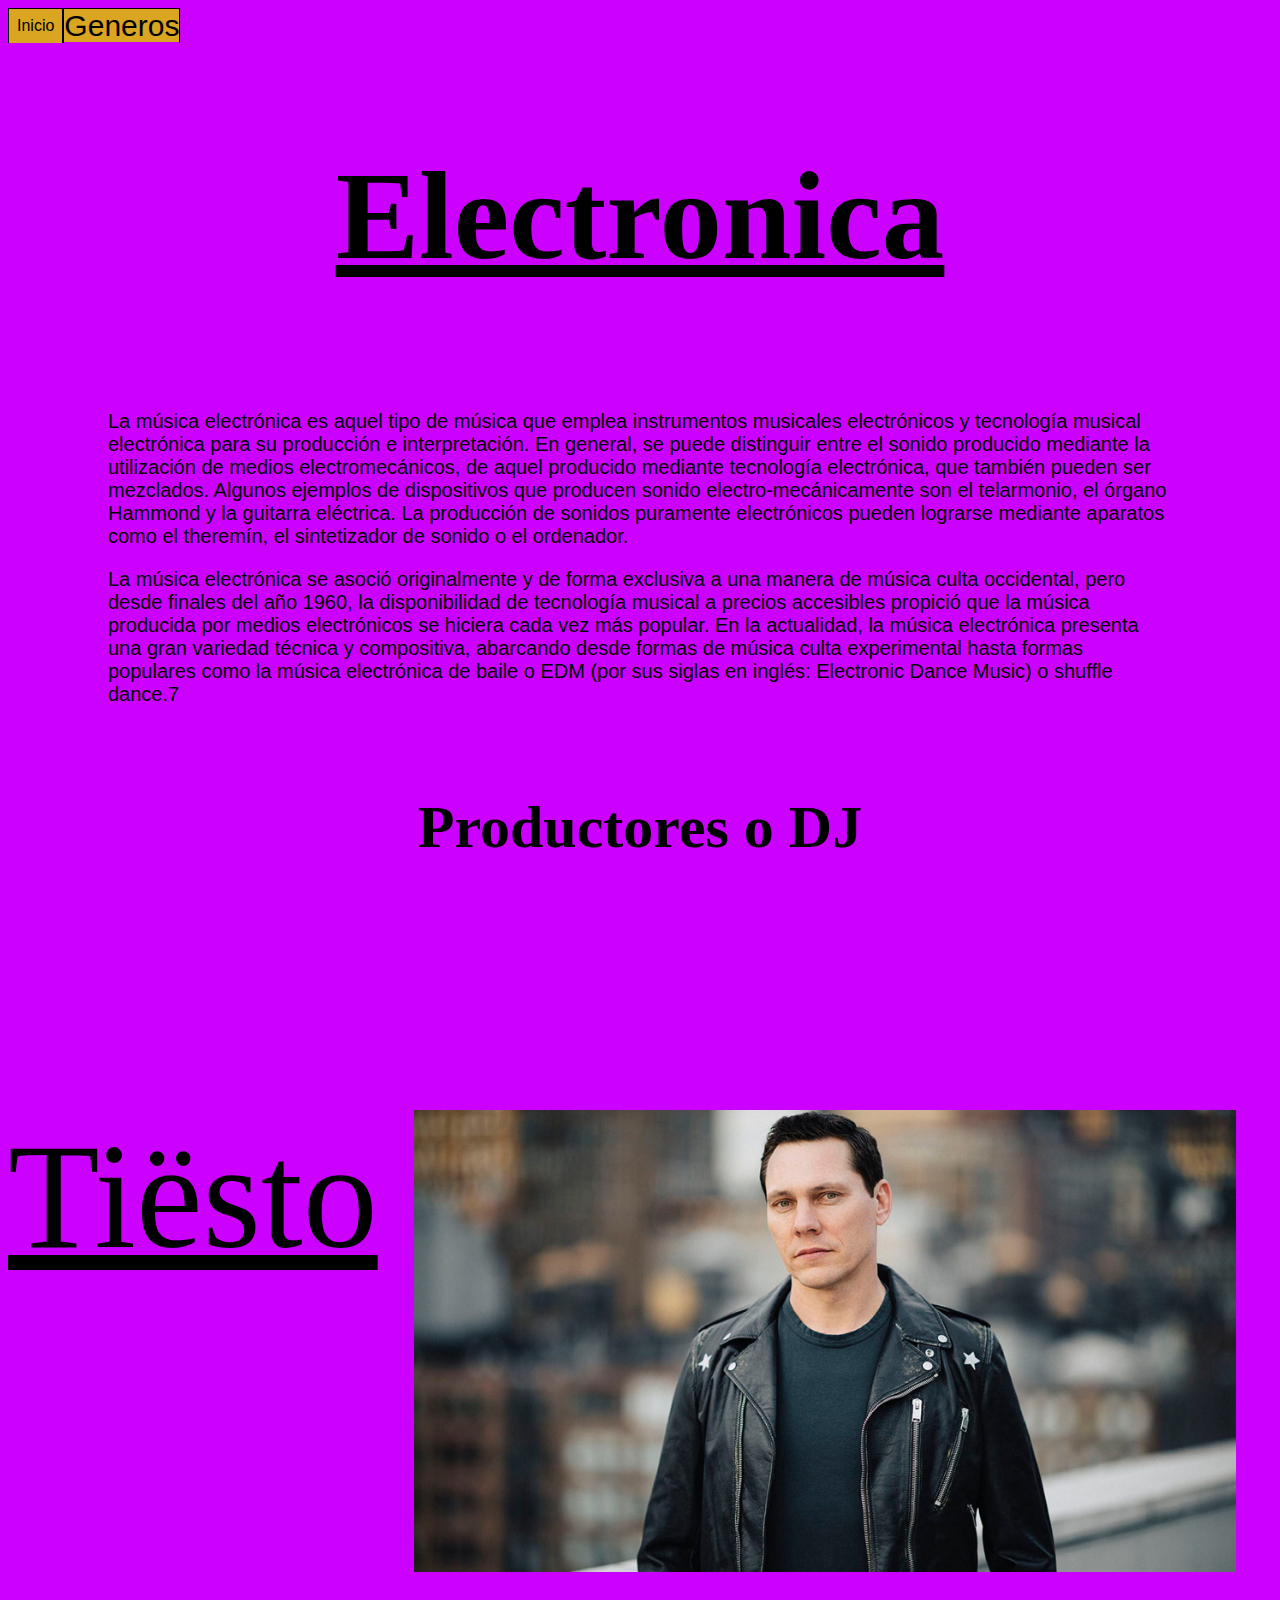
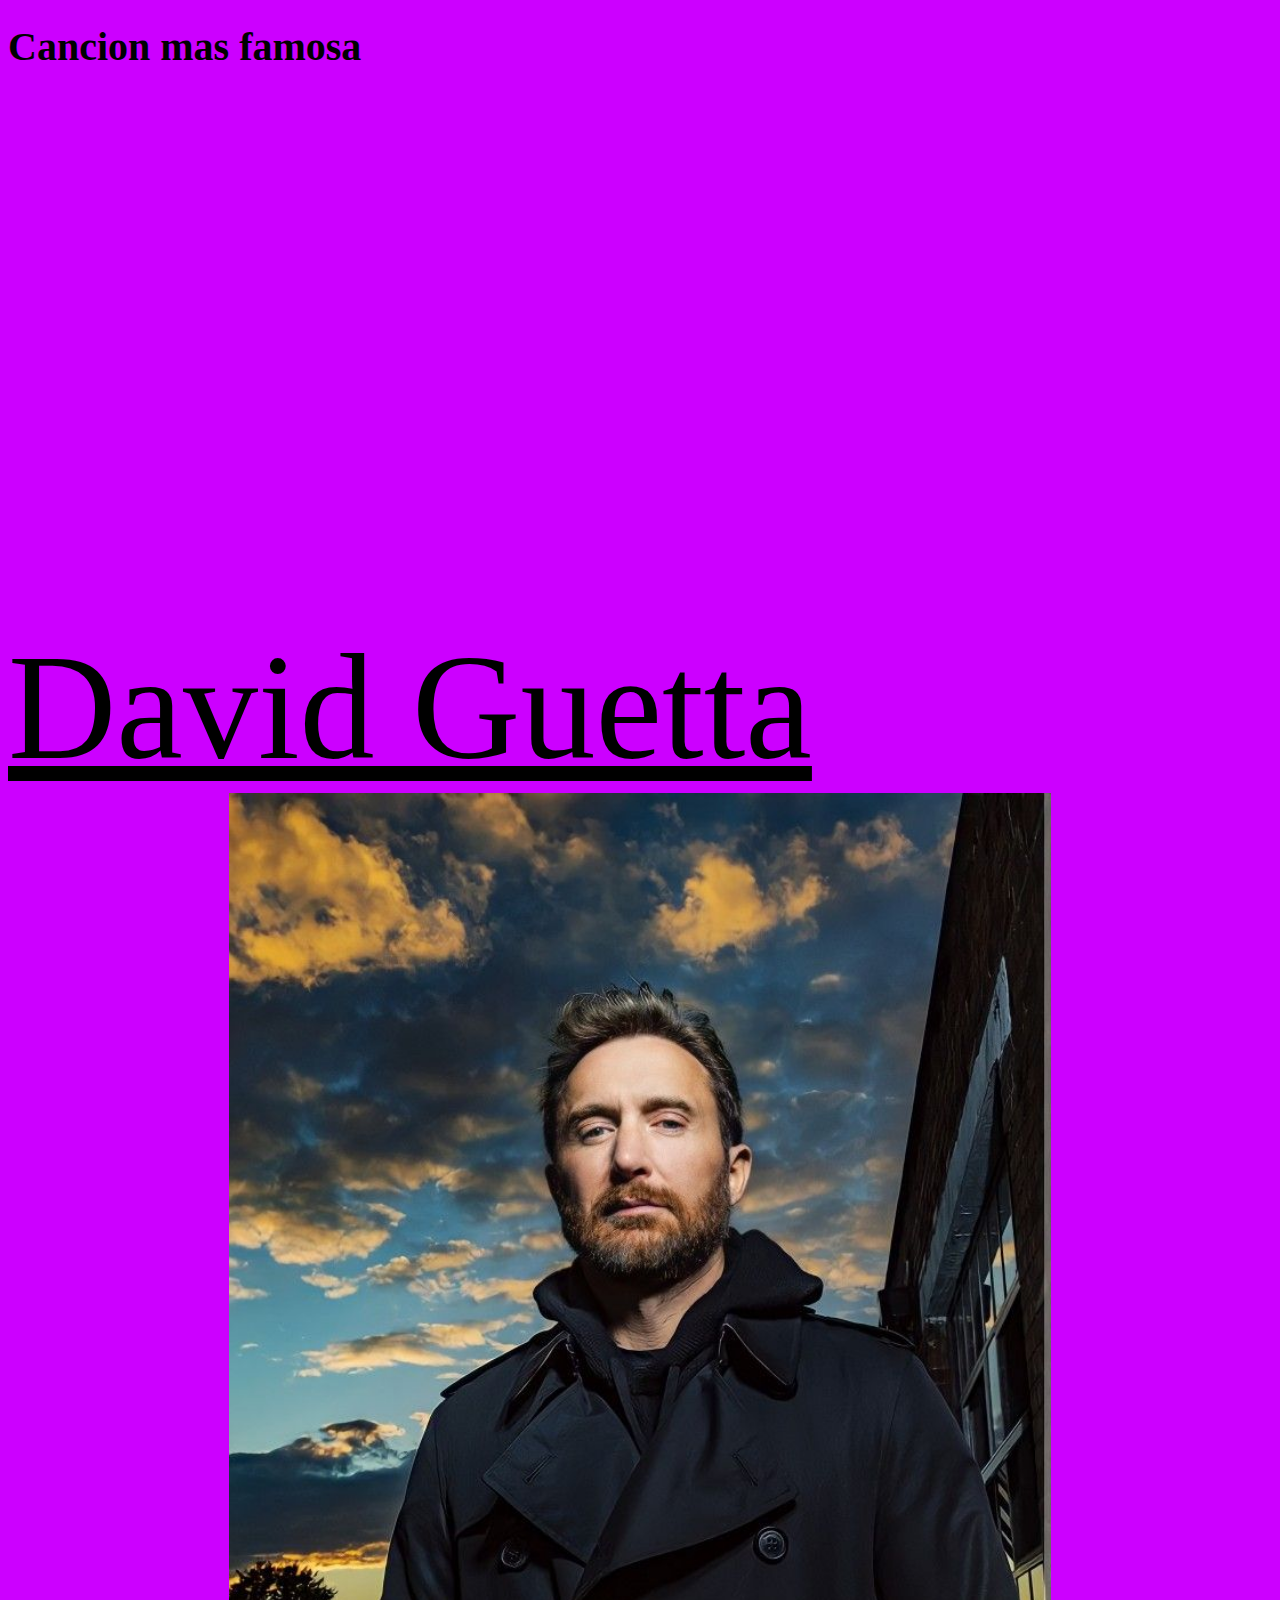
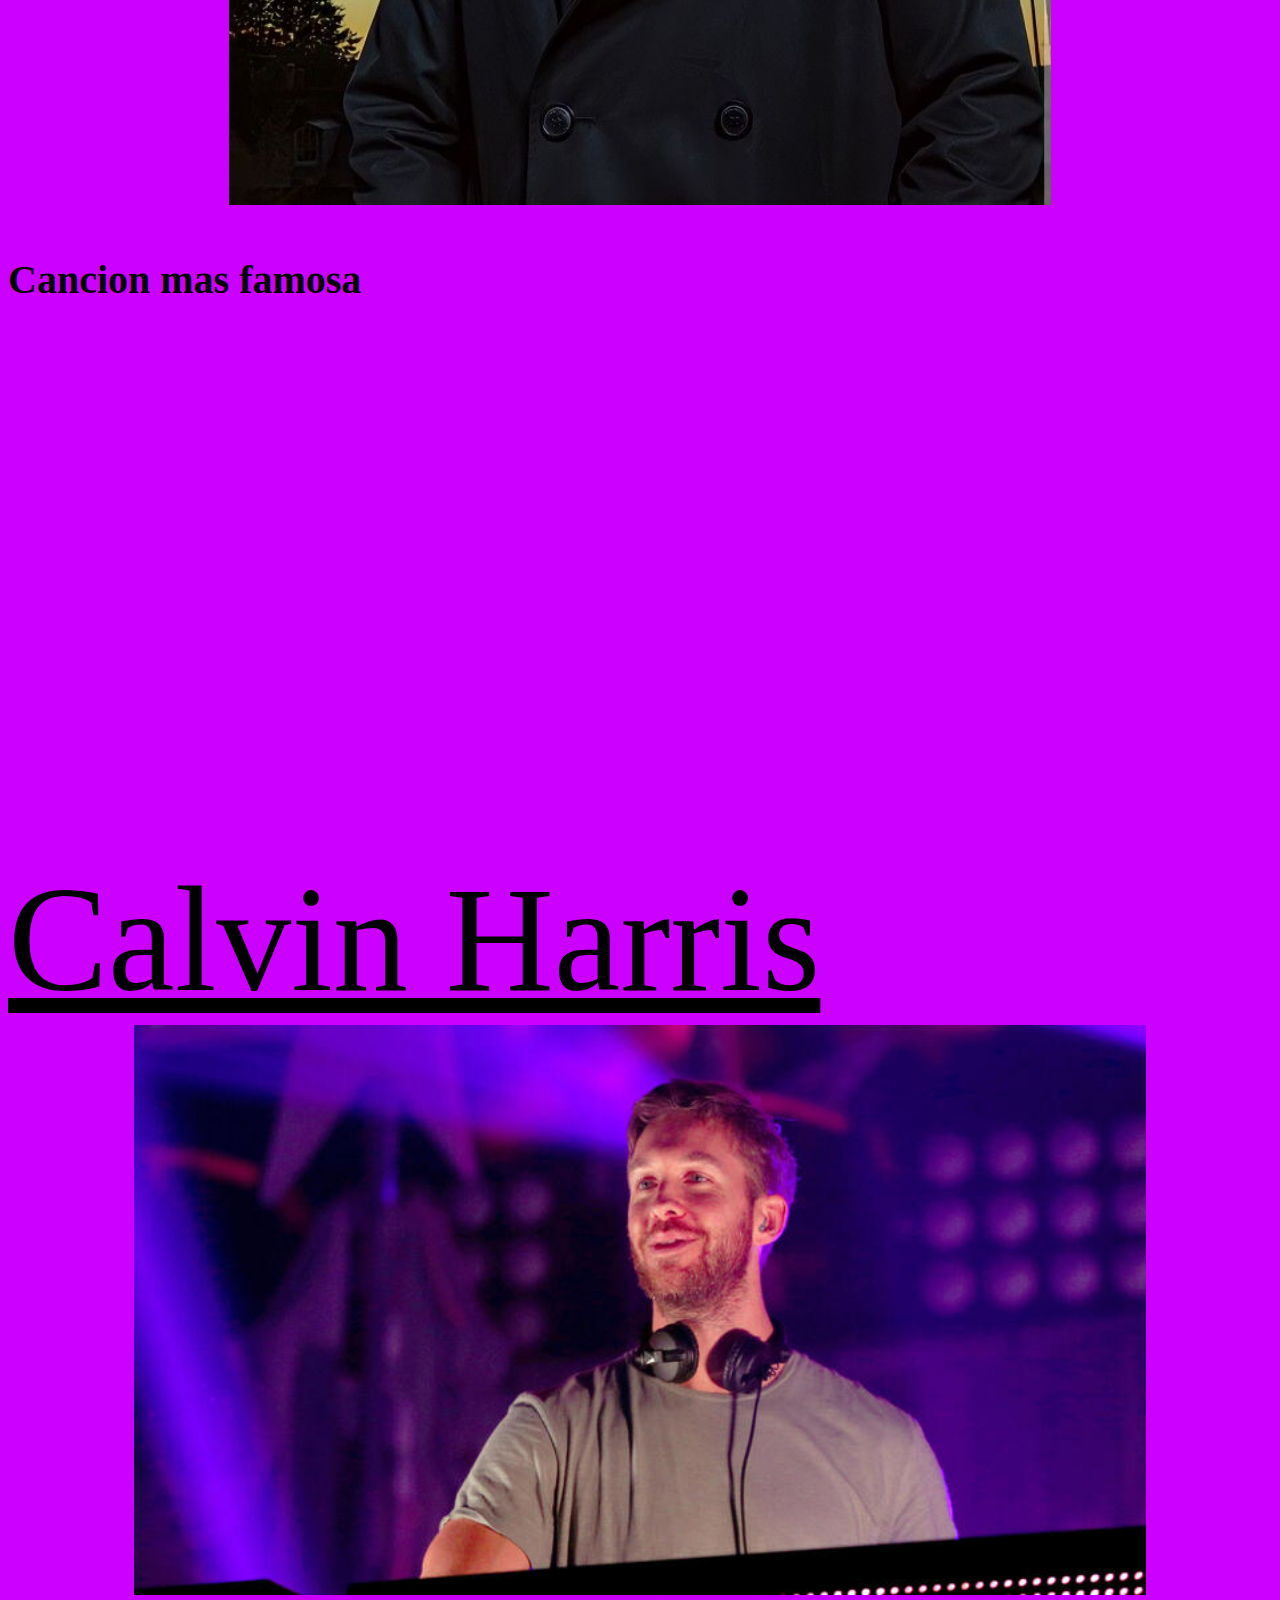
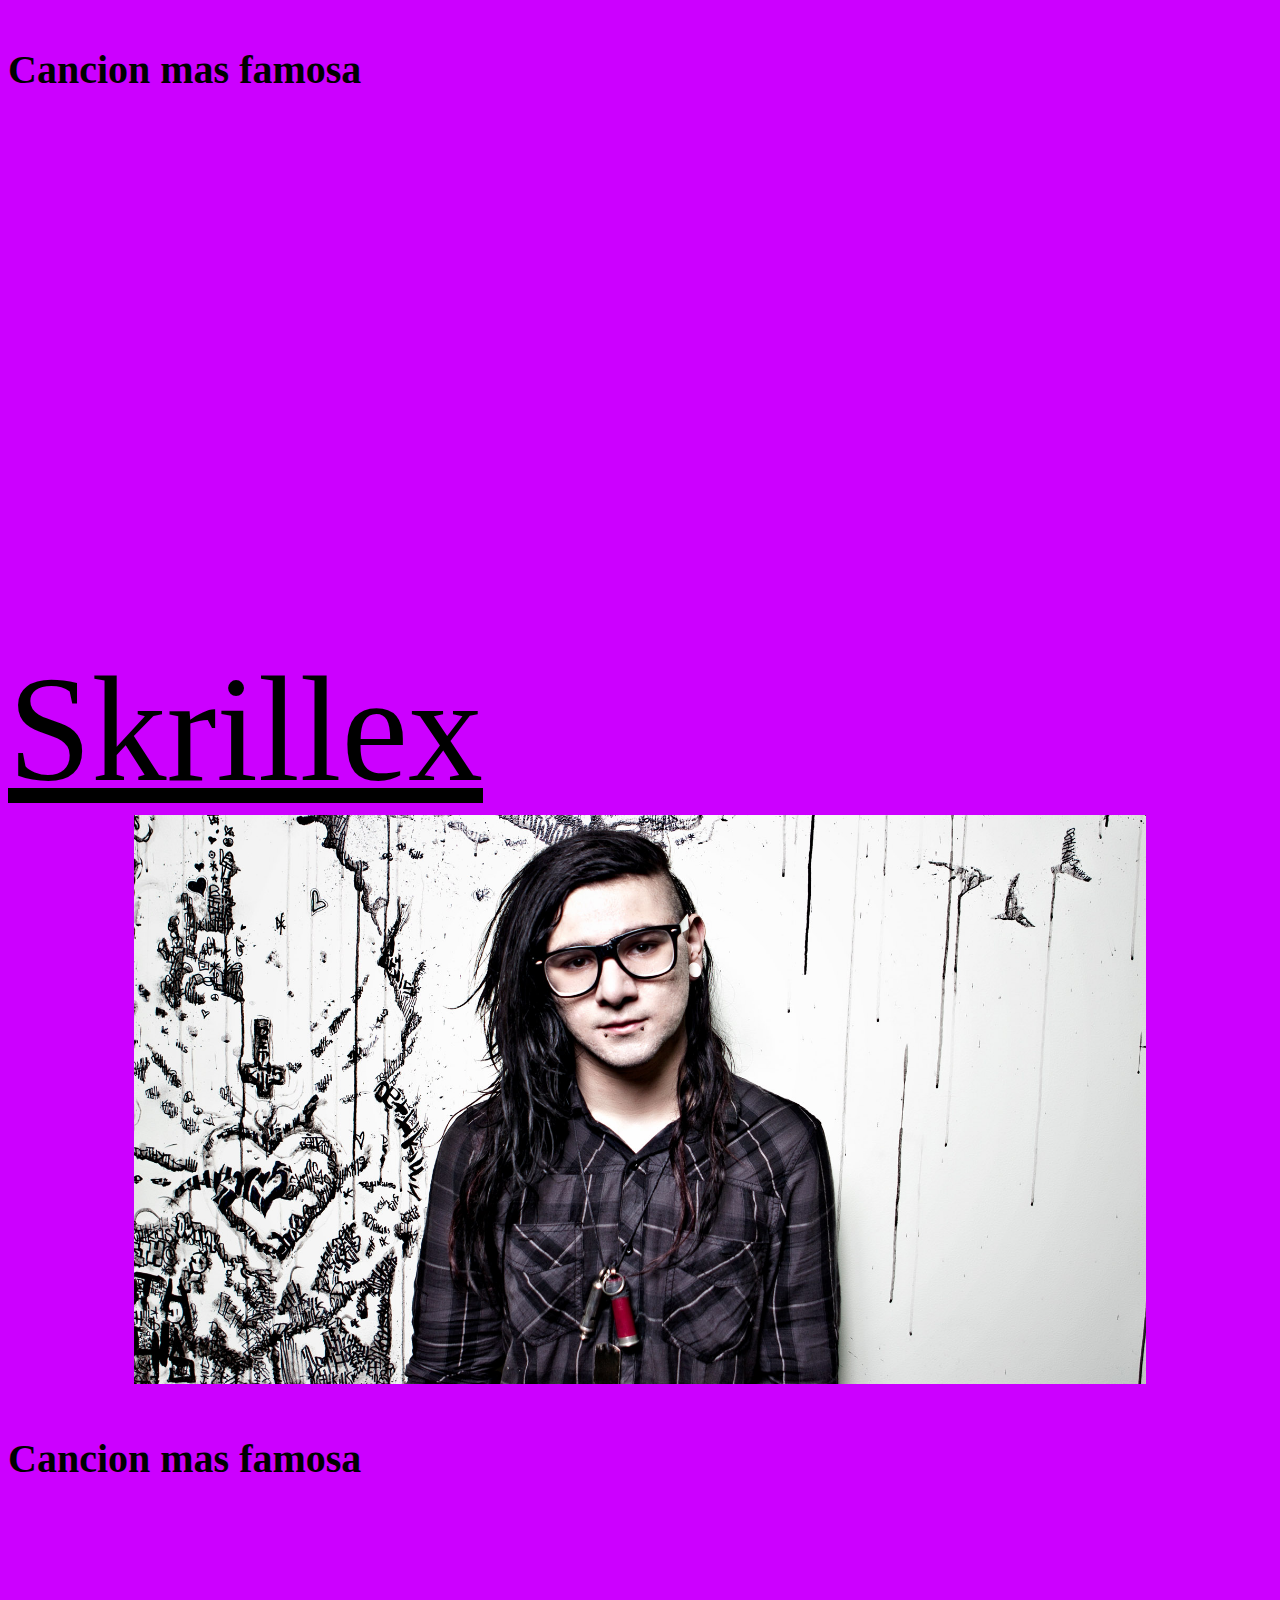
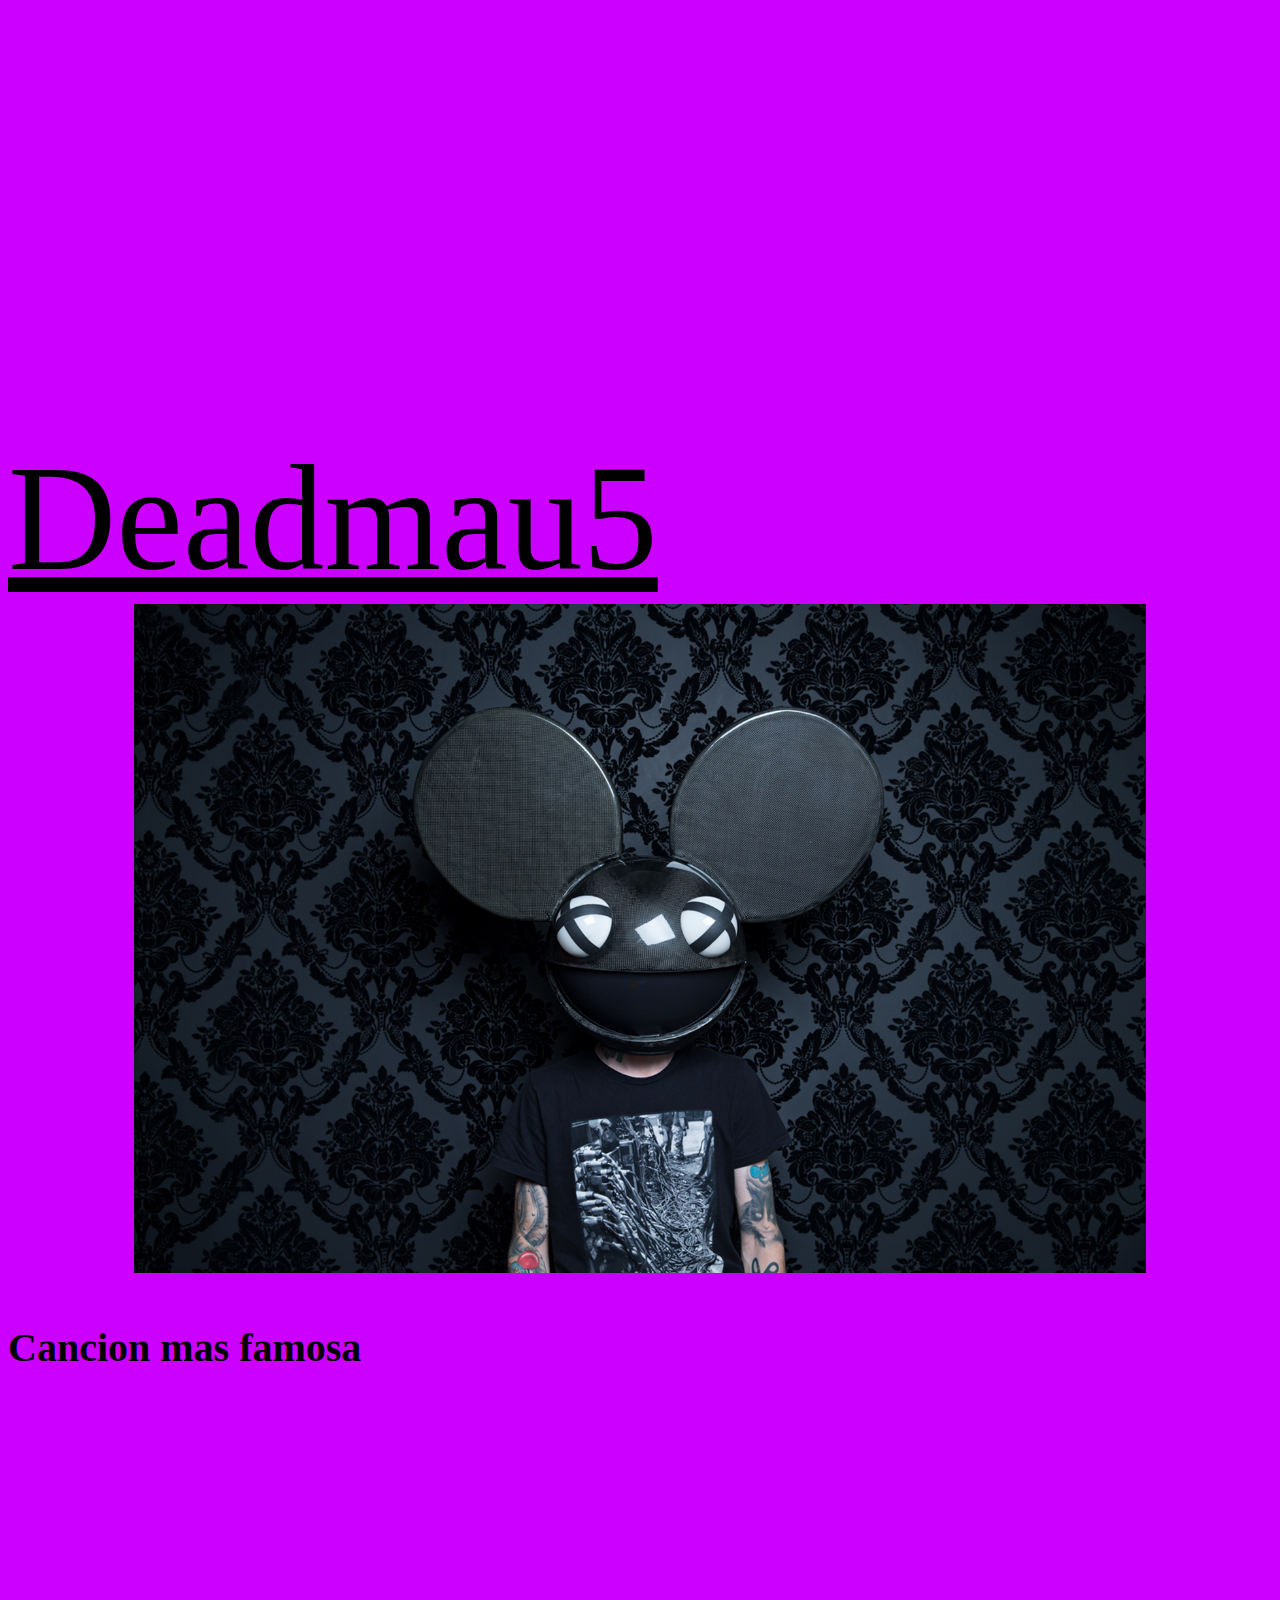
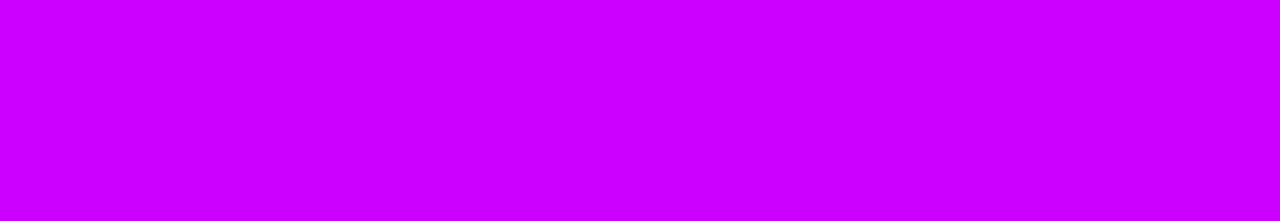
<file: Electronica.html>
<!DOCTYPE html>
<html lang="en">
<head>
    <meta charset="UTF-8">
    <meta name="viewport" content="width=device-width, initial-scale=1.0">
    <title>Sonidos del Mundo</title>
    <link rel="shortcut icon" href="nota-musical.jpg" type="image/x-icon">
</head>
<body>
    <ul>
        <li><a class="Buscador" href="index.html">Inicio</a></li>
        </ul>
            <div class="dropdown">
                <span class="dropdown-toggle">Generos</span>
            <div class="dropdown-menu">
            
            <a class="Buscador" href="RockNacional.html">Rock Nacional</a></li>
            <a class="Buscador" href="Rock.html">Rock internacional</a></li>
            <a class="Buscador" href="Pop.html">Pop</a></li>
            <a class="Buscador" href="Electronica.html">Electronica</a></li>
            
            </div>
        </div>
    <br>
    <br>
    <div class="E">    
        <h1 class="texto-mod" id="electronica-def">Electronica</h1>
        <br>
        <p>La música electrónica es aquel tipo de música que emplea instrumentos musicales electrónicos y tecnología musical electrónica para su producción e interpretación. En general, se puede distinguir entre el sonido producido mediante la utilización de medios electromecánicos, de aquel producido mediante tecnología electrónica, que también pueden ser mezclados. Algunos ejemplos de dispositivos que producen sonido electro-mecánicamente son el telarmonio, el órgano Hammond y la guitarra eléctrica. La producción de sonidos puramente electrónicos pueden lograrse mediante aparatos como el theremín, el sintetizador de sonido o el ordenador.</p>
        <p> La música electrónica se asoció originalmente y de forma exclusiva a una manera de música culta occidental, pero desde finales del año 1960, la disponibilidad de tecnología musical a precios accesibles propició que la música producida por medios electrónicos se hiciera cada vez más popular. En la actualidad, la música electrónica presenta una gran variedad técnica y compositiva, abarcando desde formas de música culta experimental hasta formas populares como la música electrónica de baile o EDM (por sus siglas en inglés: Electronic Dance Music) o shuffle dance.7</p>  
    <br>
        <h2 class="texto-mod-2">Productores o DJ</h2>
        <br><br><br><br><br><br><br><br><br><br><br>
    
        <ul>
           <li class="nombre">Tiësto</li>
    <a href="https://es.wikipedia.org/wiki/Ti%C3%ABsto"><img class="foto-artista" src="Tiesto-img.jpg" width="65%"></a>
    <br>
    <h2>Cancion mas famosa</h2>
    <br>
    <iframe width="560" height="315" src="https://www.youtube.com/embed/2EaE0_gQLw0?si=oBOX3XYCb8FNS17M" title="YouTube video player" frameborder="0" allow="accelerometer; autoplay; clipboard-write; encrypted-media; gyroscope; picture-in-picture; web-share" referrerpolicy="strict-origin-when-cross-origin" allowfullscreen></iframe>
    <br><br><br><br><br><br><br><br><br><br><br>
    
           <li class="nombre">David Guetta</li>
    <a href="https://es.wikipedia.org/wiki/David_Guetta"><img class="foto-artista" src="David-Guetta-img.jpg" width="65%"></a>
    <br>
    <h2>Cancion mas famosa</h2>
    <br>
    <iframe width="560" height="315" src="https://www.youtube.com/embed/JRfuAukYTKg?si=49Mc0vjbSrOEeaH2" title="YouTube video player" frameborder="0" allow="accelerometer; autoplay; clipboard-write; encrypted-media; gyroscope; picture-in-picture; web-share" referrerpolicy="strict-origin-when-cross-origin" allowfullscreen></iframe>
    <br><br><br><br><br><br><br><br><br><br><br>
    
           <li class="nombre">Calvin Harris</li>
    <a href="https://es.wikipedia.org/wiki/Calvin_Harris"><img class="foto-artista" src="calvin-harris-img.jpg" width="80%"></a>
    <br>
    <h2>Cancion mas famosa</h2>
    <br>
    <iframe width="560" height="315" src="https://www.youtube.com/embed/ZaAyTrhjK28?si=SLUMVvxn5uxNMwyo" title="YouTube video player" frameborder="0" allow="accelerometer; autoplay; clipboard-write; encrypted-media; gyroscope; picture-in-picture; web-share" referrerpolicy="strict-origin-when-cross-origin" allowfullscreen></iframe>
    <br><br><br><br><br><br><br><br><br><br><br>
    
    
           <li class="nombre">Skrillex</li>
    <a href="https://es.wikipedia.org/wiki/Skrillex"><img class="foto-artista" src="skrillex-img.jpg" width="80%"></a>
    <br>
    <h2>Cancion mas famosa</h2>
    <br>
    <iframe width="560" height="315" src="https://www.youtube.com/embed/gbsoky-znV4?si=LGDIouaYl3lRFQXi" title="YouTube video player" frameborder="0" allow="accelerometer; autoplay; clipboard-write; encrypted-media; gyroscope; picture-in-picture; web-share" referrerpolicy="strict-origin-when-cross-origin" allowfullscreen></iframe>
    <br><br><br><br><br><br><br><br><br><br><br>
    
           <li class="nombre">Deadmau5</li>
    <a href="https://es.wikipedia.org/wiki/Deadmau5"><img class="foto-artista" src="deadmau5-img.jpg" width="80%"></a>
    <br>
    <h2>Cancion mas famosa</h2>
    <br>
    <iframe width="560" height="315" src="https://www.youtube.com/embed/h7ArUgxtlJs?si=gZoPtcqhmL5hd0ik" title="YouTube video player" frameborder="0" allow="accelerometer; autoplay; clipboard-write; encrypted-media; gyroscope; picture-in-picture; web-share" referrerpolicy="strict-origin-when-cross-origin" allowfullscreen></iframe>
    
    
    <br><br><br><br><br>
        </ul>
    
    </div>

    <style>
        span{
    font-family:'Gill Sans', 'Gill Sans MT', Calibri, 'Trebuchet MS', sans-serif;
    
}
.dropdown{
    position: relative;
    display: inline-block;
    font-size: 30px;
    border-right: 1px solid black;
    border-left: 1px solid black;
    border-top: 1px solid black;
}

.dropdown-toggle{
    cursor: pointer;
    background-color: goldenrod;
}

.dropdown-menu{
    display: none;
    position:absolute;
    background-color: #f9f9f9;
    min-width: 160px;
    box-shadow: 0px 8px 16px 0px rgba(0,0,0,0.2);
    
    
}

.dropdown-menu a {
    color: black;
    padding: 12px 16px;
    text-decoration: none;
    display: block;

}

.dropdown-menu a hover{
    background-color:blueviolet;
}

.dropdown:hover .dropdown-menu{
    display:block;
}


        li {
    float: left;
 }
   
 li a{
    display: block;
    color: black;
    font-family:'Gill Sans', 'Gill Sans MT', Calibri, 'Trebuchet MS', sans-serif;
    text-align: center;
    padding: 14px 50px;
    text-decoration: none;
    border-right: 1px solid black;
    border-left: 1px solid black;
    border-top: 1px solid black;
    
}


.Buscador{
    display: block;
    padding: 8px;
    background-color: goldenrod;
   }

   li a:hover{
    background-color: blue;
   }
ul {
   list-style-type: none;
   margin: 0;
   padding: 0;
   
}
    

.texto-mod{
    text-align: center;
    text-decoration-line: underline;
    font-size: 125px;
}

.texto-mod-2{
    font-size: 60px;
    text-align: center;
}

.tamaño-lista{
    font-size: 40px;
    font-family: 'Times New Roman', Times, serif;
}

p{
    font-size: 20px;
    font-family: 'Franklin Gothic Medium', 'Arial Narrow', Arial, sans-serif;
    margin-left: 100px;
    margin-right: 100px;
}

.RN{
    background-color: rgb(128,0,0);
}

.R{
   background-color: rgb(0,51,102);
}

.P{
 background-color: rgb(173,216,203);
}

.E{
    background-color: rgb(204,0, 255);
}

.F{
background-color: rgb(150,111,86);
}

.nombre{
    font-size: 150px;
    font-family: 'Times New Roman', Times, serif;
    text-decoration: underline;
    text-align: center;
}

.foto-artista{
    display: block;
    margin: auto;
}

h2{
    font-size:40px;
}

.Fondo{
color: white;
}

body{
    background-color: rgb(204,0, 255);
}
    </style>
</body>
</html>
</file>
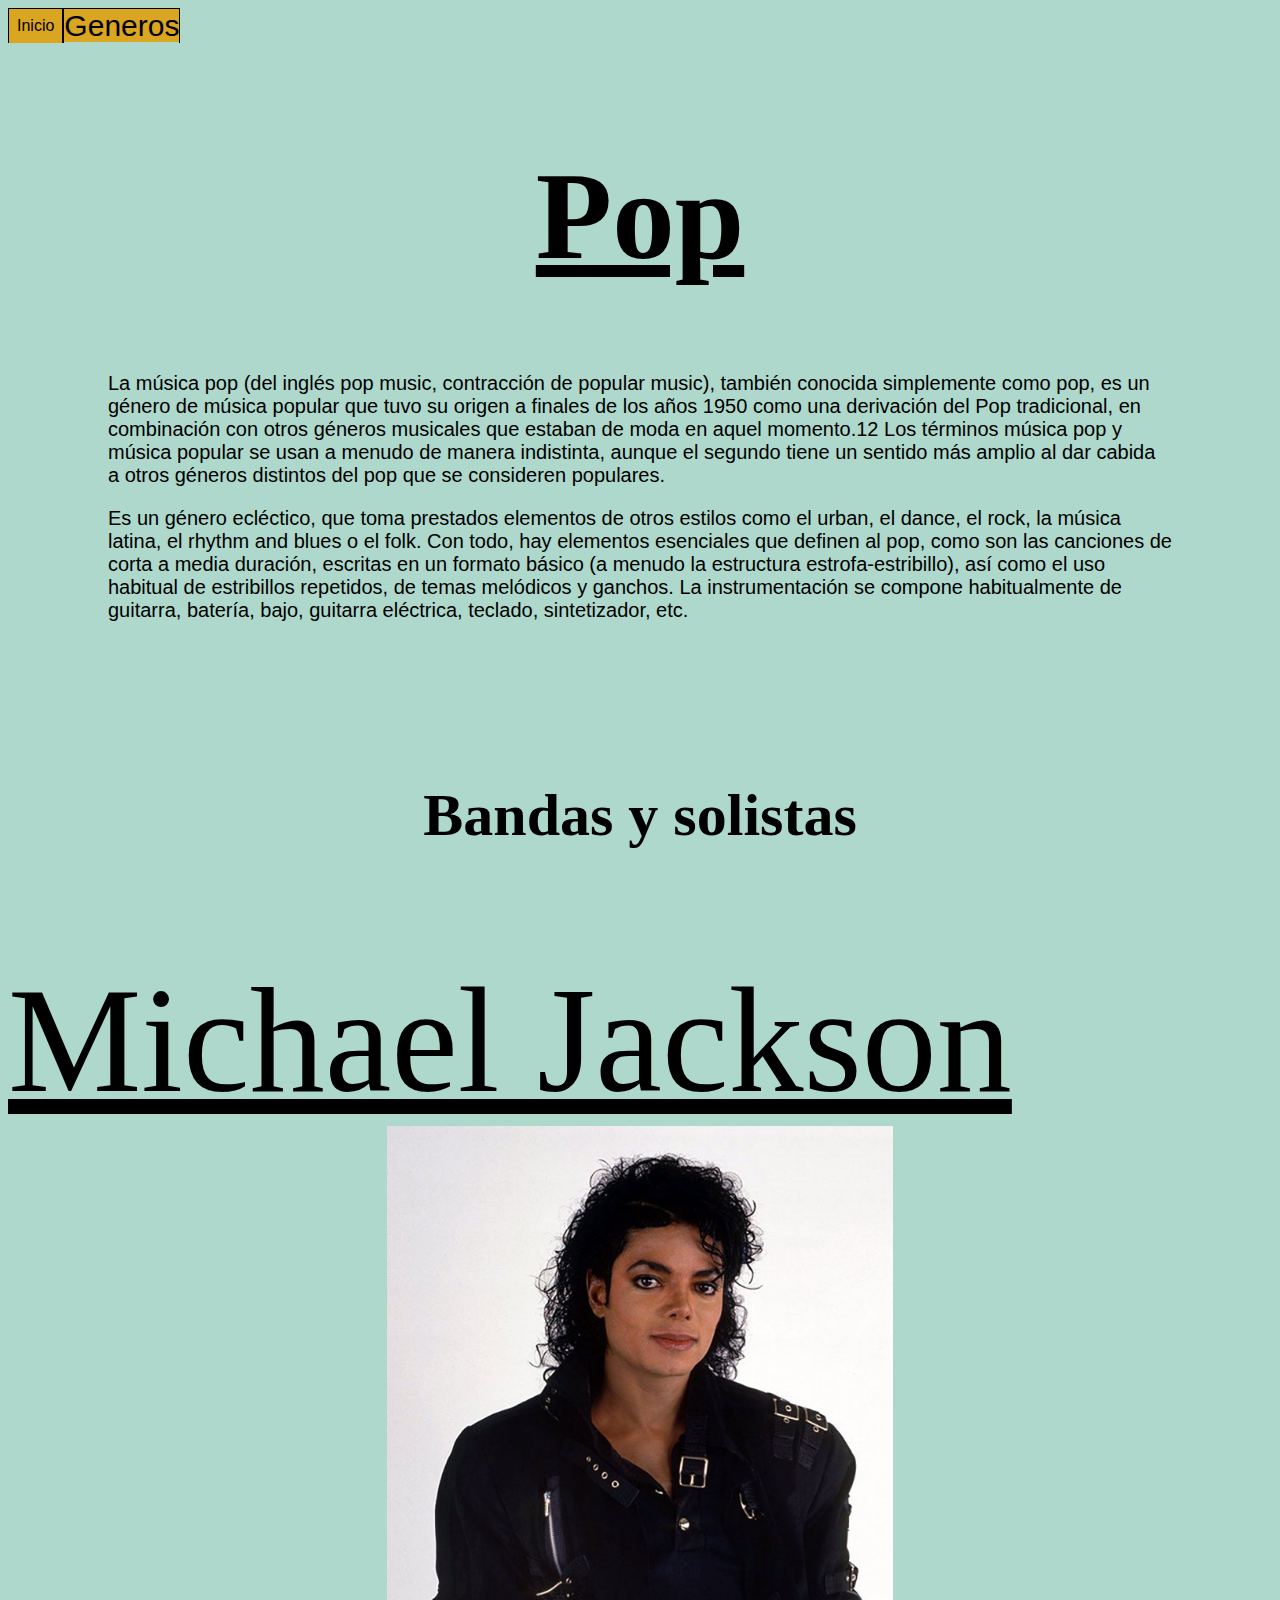
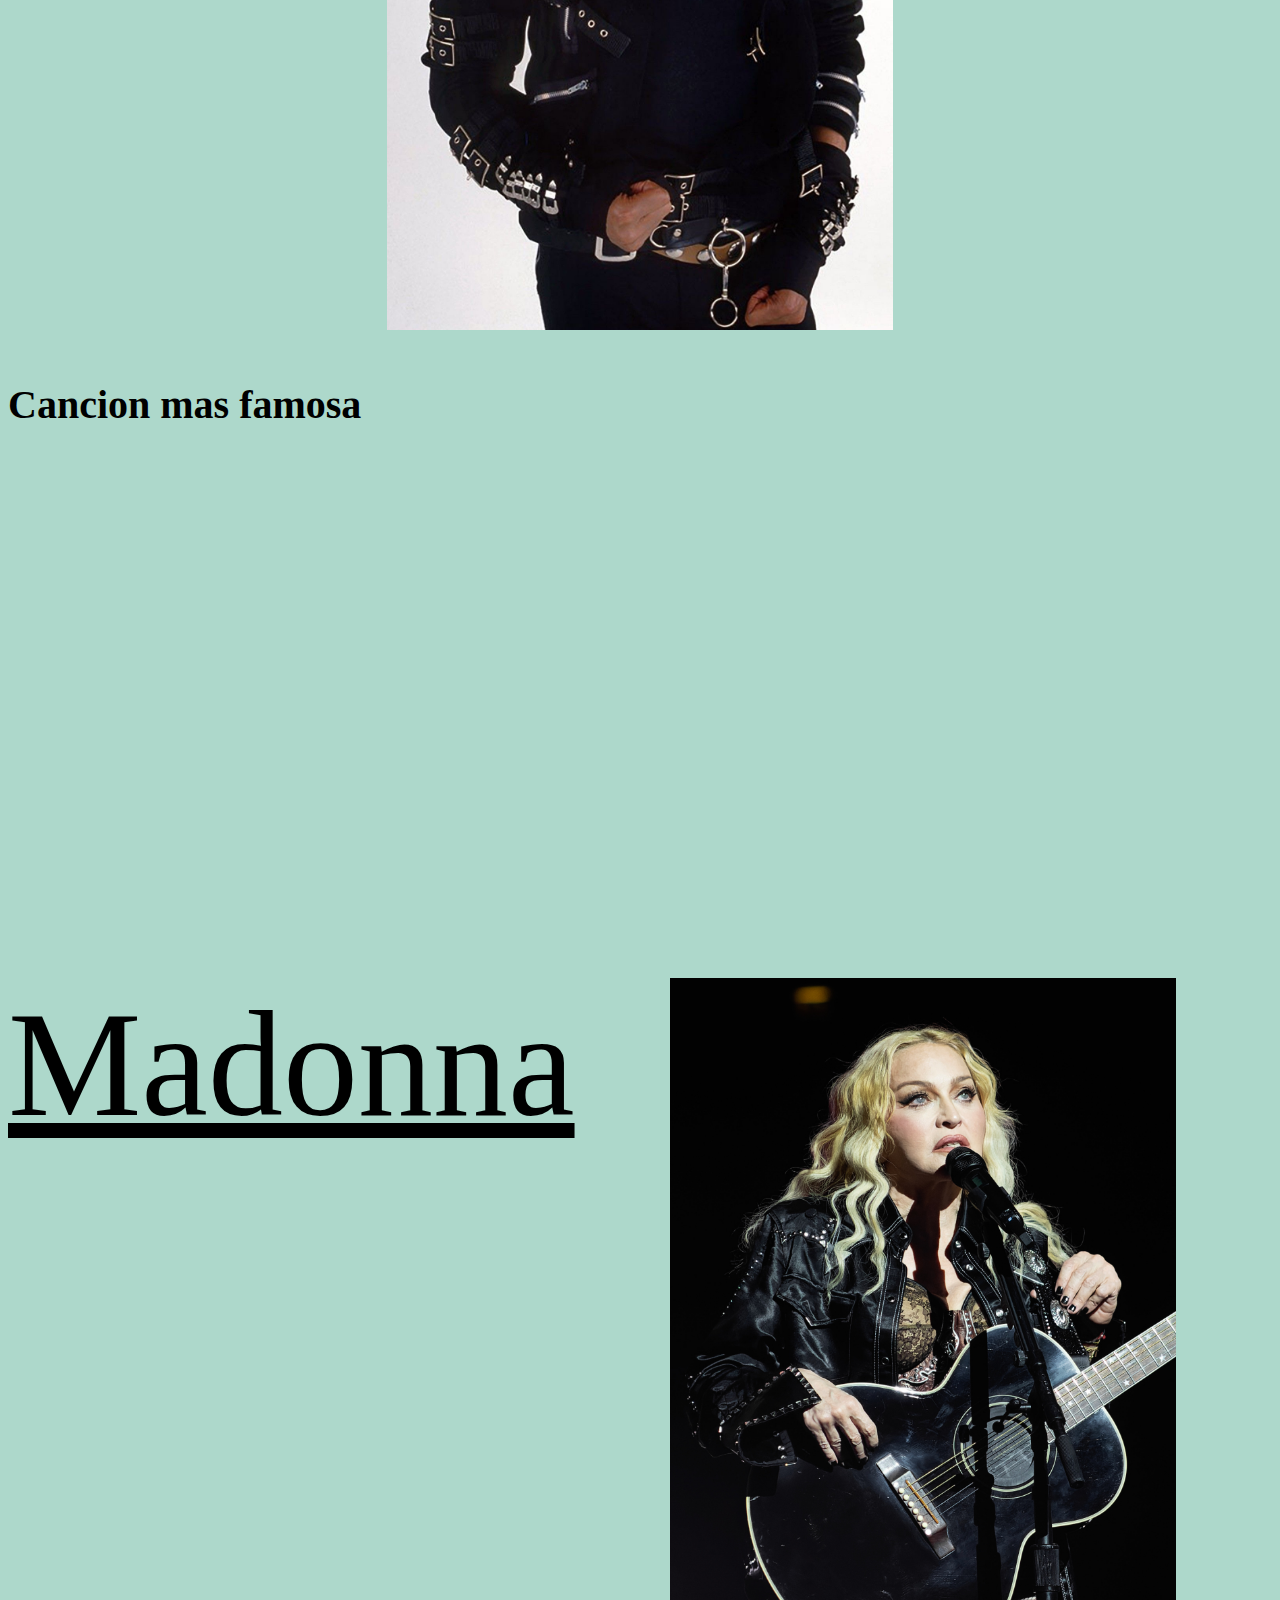
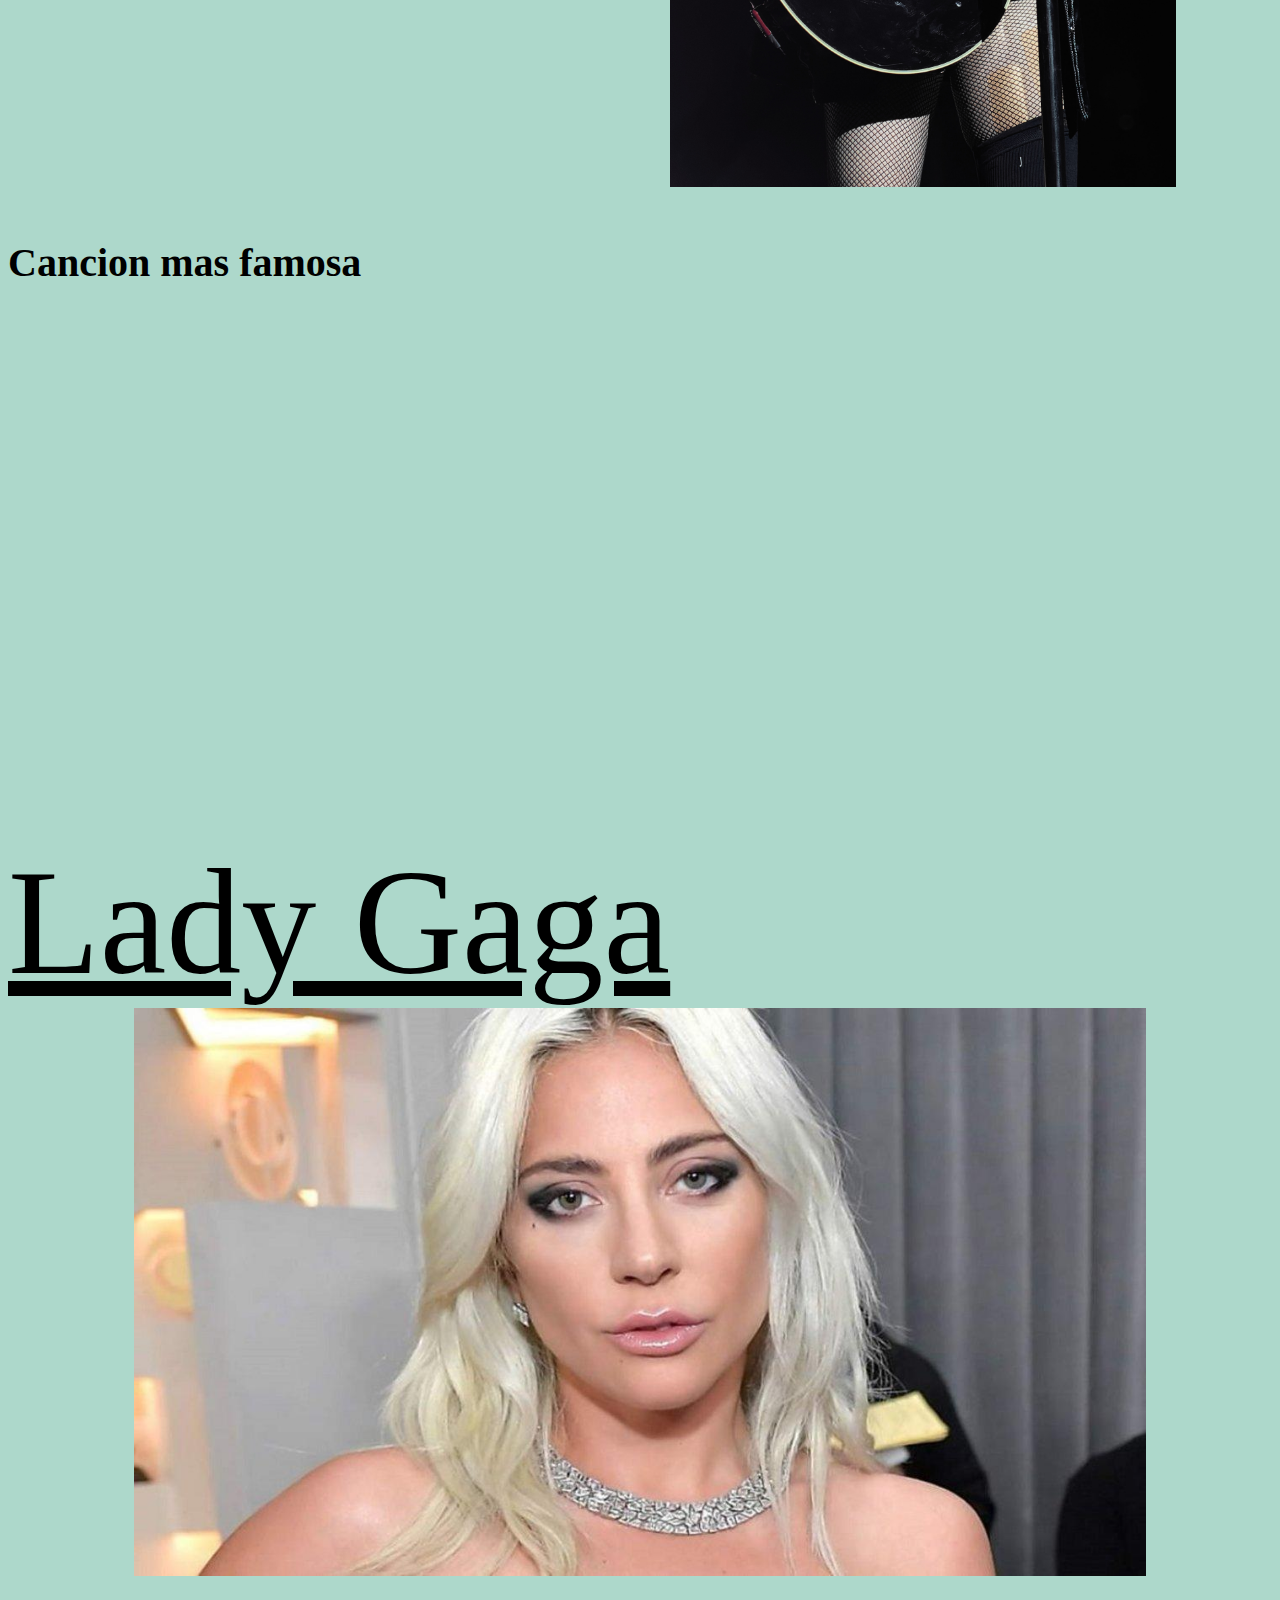
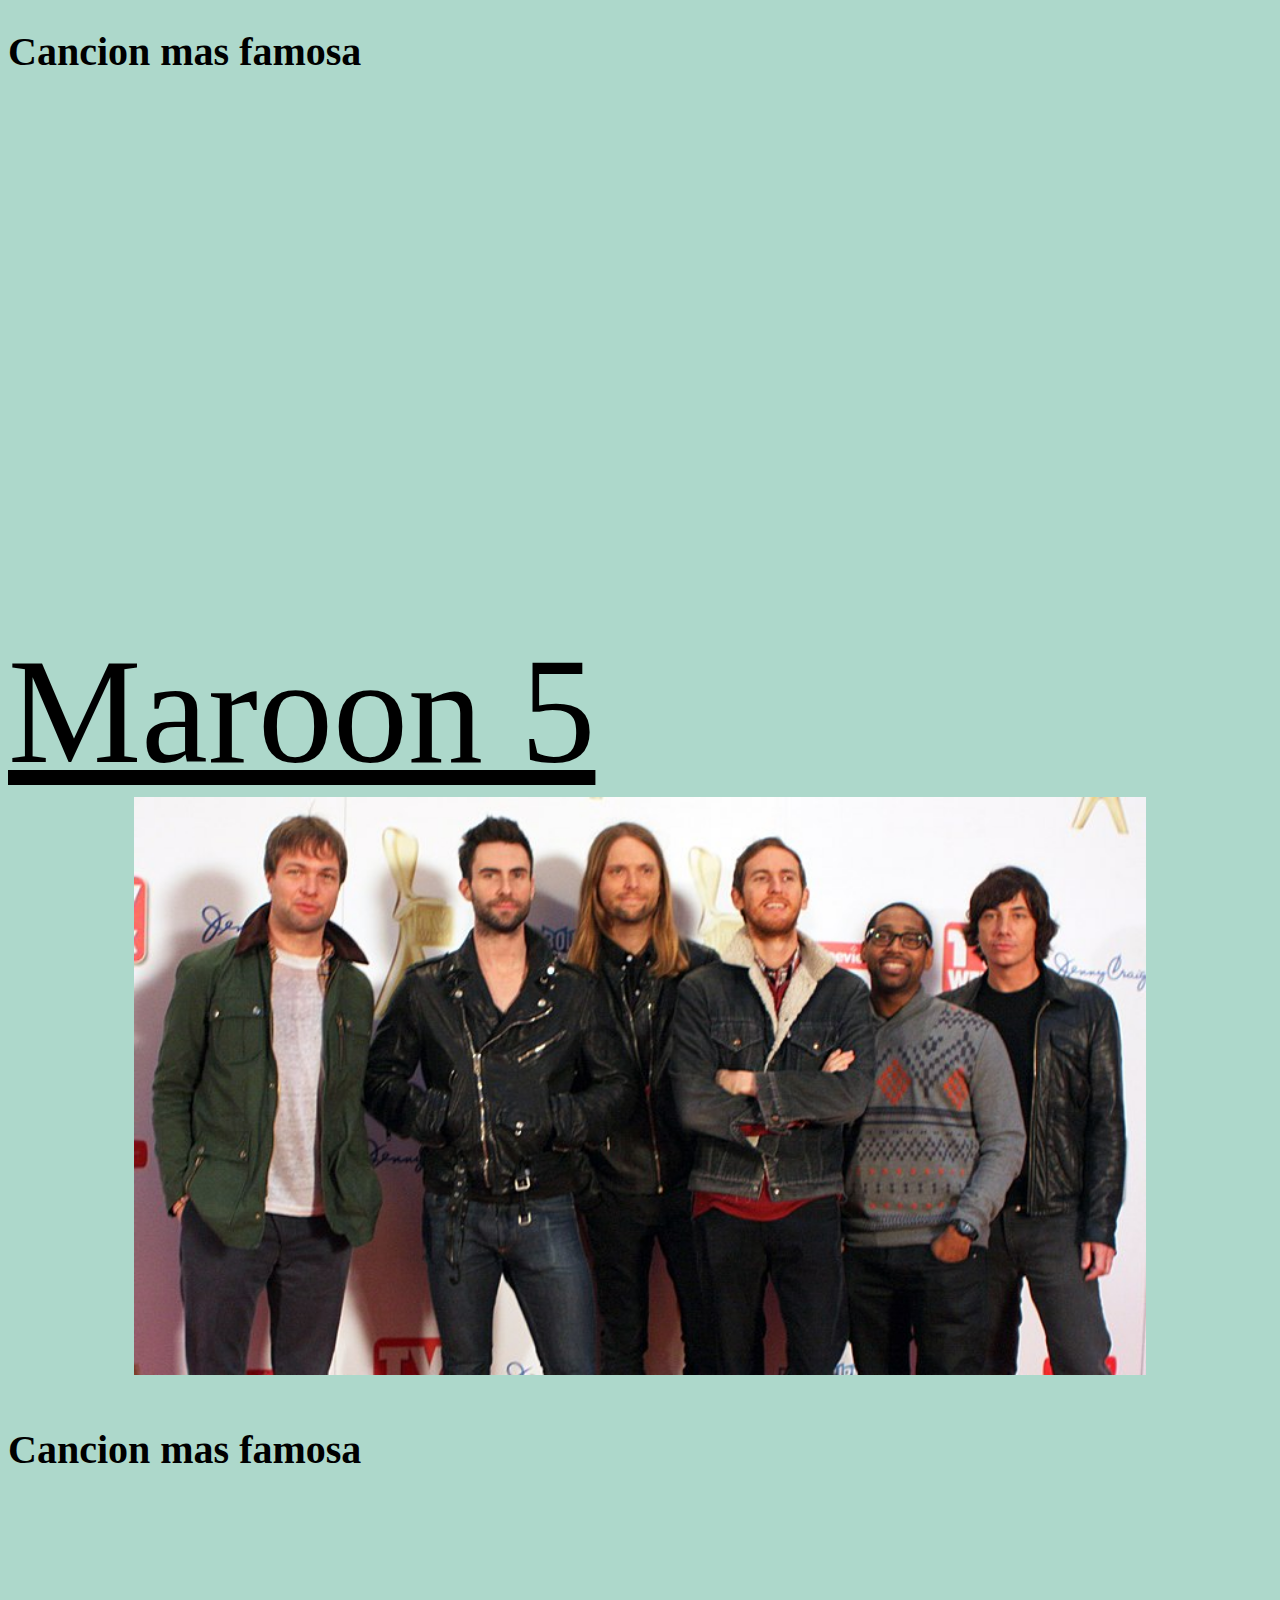
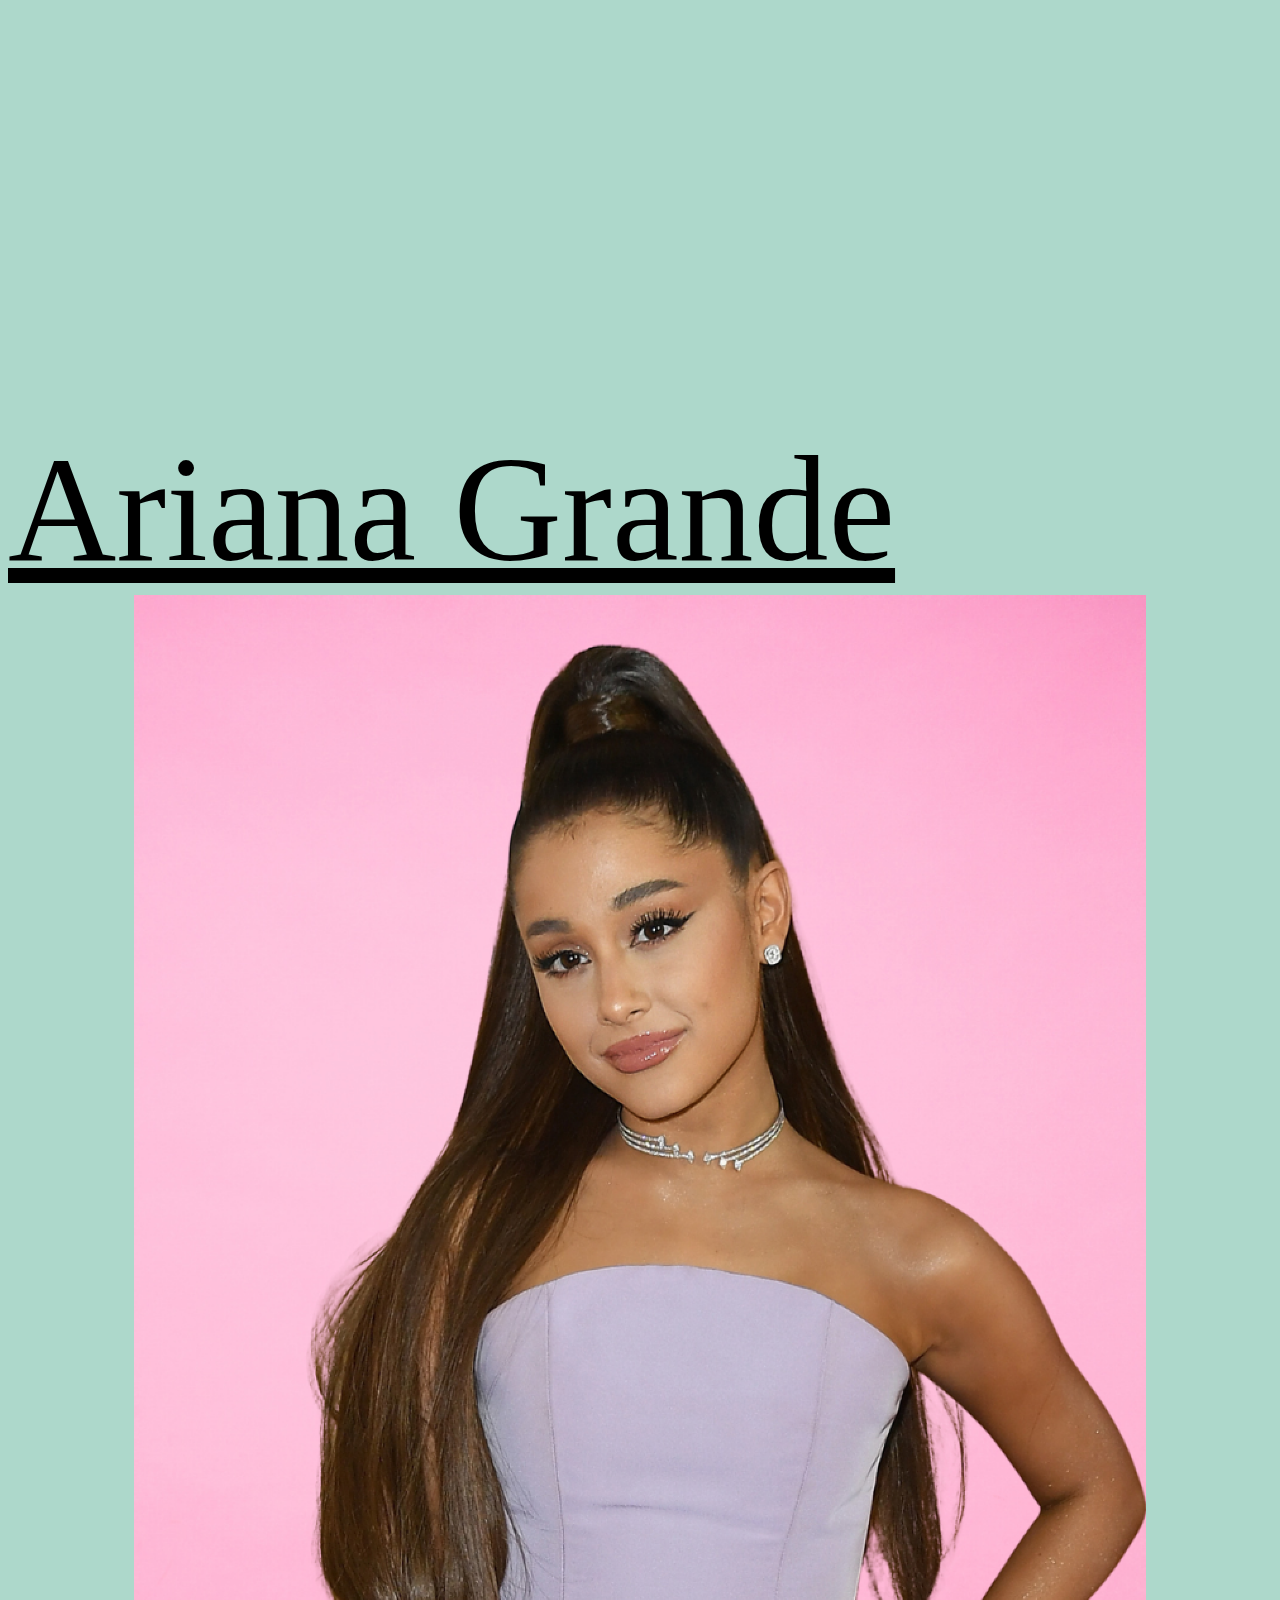
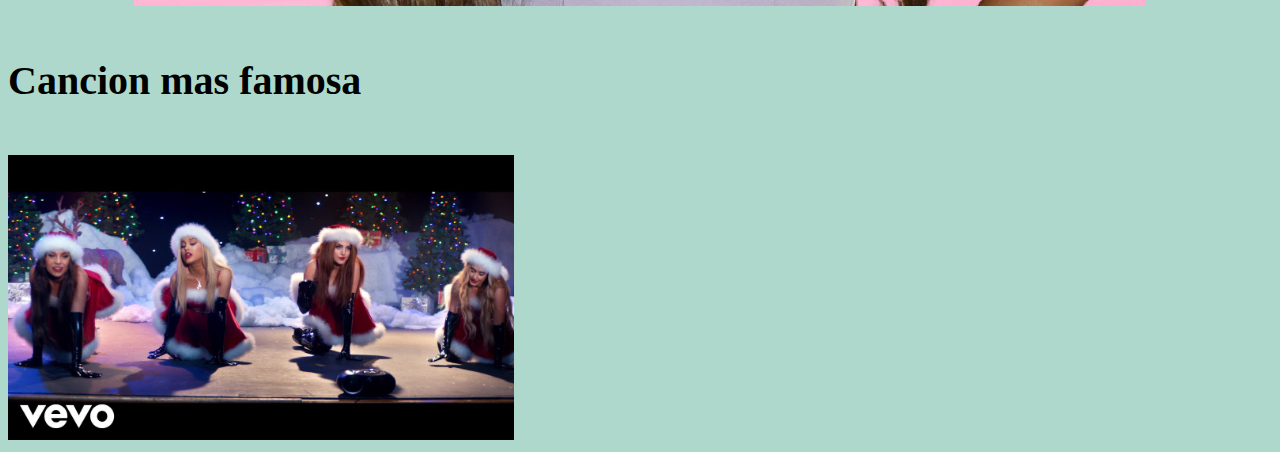
<file: Pop.html>
<!DOCTYPE html>
<html lang="en">
<head>
    <meta charset="UTF-8">
    <meta name="viewport" content="width=device-width, initial-scale=1.0">
    <title>Sonidos del Mundo</title>
    <link rel="shortcut icon" href="nota-musical.jpg" type="image/x-icon">
</head>
<body>
    <ul>
        <li><a class="Buscador" href="index.html">Inicio</a></li>
        </ul>
            <div class="dropdown">
                <span class="dropdown-toggle">Generos</span>
            <div class="dropdown-menu">
            
            <a class="Buscador" href="RockNacional.html">Rock Nacional</a></li>
            <a class="Buscador" href="Rock.html">Rock internacional</a></li>
            <a class="Buscador" href="Pop.html">Pop</a></li>
            <a class="Buscador" href="Electronica.html">Electronica</a></li>
            </div>
        </div>
    <br>
    <br>
    <div class="P">
        <h1 class="texto-mod" id="pop-def">Pop</h1>
    <p>La música pop (del inglés pop music, contracción de popular music), también conocida simplemente como pop, es un género de música popular que tuvo su origen a finales de los años 1950 como una derivación del Pop tradicional, en combinación con otros géneros musicales que estaban de moda en aquel momento.1​2​ Los términos música pop y música popular se usan a menudo de manera indistinta, aunque el segundo tiene un sentido más amplio al dar cabida a otros géneros distintos del pop que se consideren populares.</p>
    <p>Es un género ecléctico, que toma prestados elementos de otros estilos como el urban, el dance, el rock, la música latina, el rhythm and blues o el folk. Con todo, hay elementos esenciales que definen al pop, como son las canciones de corta a media duración, escritas en un formato básico (a menudo la estructura estrofa-estribillo), así como el uso habitual de estribillos repetidos, de temas melódicos y ganchos. La instrumentación se compone habitualmente de guitarra, batería, bajo, guitarra eléctrica, teclado, sintetizador, etc.</p>
    <br><br><br><br><br>
    
    <h2 class="texto-mod-2">Bandas y solistas</h2>
    <br><br><br>
        <ul>
            <li class="nombre">Michael Jackson</li>
            <a href="https://es.wikipedia.org/wiki/Michael_Jackson"><img class="foto-artista" src="MJ-img.jpg" width="40%"></a>
            <br>
            <h2>Cancion mas famosa</h2>
            <br>
            <iframe width="560" height="315" src="https://www.youtube.com/embed/GFZUnaYdLdM?si=b1kjl5bGa0Yuiys3" title="YouTube video player" frameborder="0" allow="accelerometer; autoplay; clipboard-write; encrypted-media; gyroscope; picture-in-picture; web-share" referrerpolicy="strict-origin-when-cross-origin" allowfullscreen></iframe>
            <br><br><br><br><br><br><br><br><br><br><br>
    
    
            <li class="nombre">Madonna</li>
            <a href="https://es.wikipedia.org/wiki/Madonna"><img class="foto-artista" src="Madonna-img.jpg" width="40%"></a>
            <br>
            <h2>Cancion mas famosa</h2>
           <br>
           <iframe width="560" height="315" src="https://www.youtube.com/embed/AG9pop63Jg4?si=CJIJXFKfrAbGA3Lo&amp;start=2301" title="YouTube video player" frameborder="0" allow="accelerometer; autoplay; clipboard-write; encrypted-media; gyroscope; picture-in-picture; web-share" referrerpolicy="strict-origin-when-cross-origin" allowfullscreen></iframe>
    
    
    
            <br><br><br><br><br><br><br><br><br><br><br>
    
            <li class="nombre">Lady Gaga</li>
            <a href="https://es.wikipedia.org/wiki/Lady_Gaga"><img class="foto-artista" src="LadyG-img.jpg" width="80%"></a>
            <br>
            <h2>Cancion mas famosa</h2>
            <br>
            <iframe width="560" height="315" src="https://www.youtube.com/embed/evkpRhX29xw?si=IhD7yqL3w8gzkpDV&amp;start=2301" title="YouTube video player" frameborder="0" allow="accelerometer; autoplay; clipboard-write; encrypted-media; gyroscope; picture-in-picture; web-share" referrerpolicy="strict-origin-when-cross-origin" allowfullscreen></iframe>
    
    
    
    
            <br><br><br><br><br><br><br><br><br><br><br>
            
            <li class="nombre">Maroon 5</li>
            <a href="https://en.wikipedia.org/wiki/Maroon_5"><img class="foto-artista" src="Maroon_5-img.jpg" width="80%"></a>
            <br>
            <h2>Cancion mas famosa</h2>
            <br>
            <iframe width="560" height="315" src="https://www.youtube.com/embed/V996xi8rMiE?si=1_448Xs9-F493dDd&amp;start=2301" title="YouTube video player" frameborder="0" allow="accelerometer; autoplay; clipboard-write; encrypted-media; gyroscope; picture-in-picture; web-share" referrerpolicy="strict-origin-when-cross-origin" allowfullscreen></iframe>
    
            
    
            <br><br><br><br><br><br><br><br><br><br><br>
    
            <li class="nombre">Ariana Grande </li>
            <a href="https://es.wikipedia.org/wiki/Ariana_Grande"><img class="foto-artista" src="ariana-grande-img.png" width="80%"></a>
            <br>
            <h2>Cancion mas famosa</h2>
            <br>
            <a href="https://www.youtube.com/watch?v=gl1aHhXnN1k"><img src="ariana-grande-song.jpg" width="40%"></a>

    
        </ul>
    
    </div>

    <style>
span{
    font-family:'Gill Sans', 'Gill Sans MT', Calibri, 'Trebuchet MS', sans-serif;
    
}
.dropdown{
    position: relative;
    display: inline-block;
    font-size: 30px;
    border-right: 1px solid black;
    border-left: 1px solid black;
    border-top: 1px solid black;
}

.dropdown-toggle{
    cursor: pointer;
    background-color: goldenrod;
}

.dropdown-menu{
    display: none;
    position:absolute;
    background-color: #f9f9f9;
    min-width: 160px;
    box-shadow: 0px 8px 16px 0px rgba(0,0,0,0.2);
    
    
}

.dropdown-menu a {
    color: black;
    padding: 12px 16px;
    text-decoration: none;
    display: block;

}

.dropdown-menu a hover{
    background-color:blueviolet;
}

.dropdown:hover .dropdown-menu{
    display:block;
}

        li {
    float: left;
 }
   
 li a{
    display: block;
    color: black;
    font-family:'Gill Sans', 'Gill Sans MT', Calibri, 'Trebuchet MS', sans-serif;
    text-align: center;
    padding: 14px 50px;
    text-decoration: none;
    border-right: 1px solid black;
    border-left: 1px solid black;
    border-top: 1px solid black;
    
}


.Buscador{
    display: block;
    padding: 8px;
    background-color: goldenrod;
   }

   li a:hover{
    background-color: blue;
   }
ul {
   list-style-type: none;
   margin: 0;
   padding: 0;
   
}
    

.texto-mod{
    text-align: center;
    text-decoration-line: underline;
    font-size: 125px;
}

.texto-mod-2{
    font-size: 60px;
    text-align: center;
}

.tamaño-lista{
    font-size: 40px;
    font-family: 'Times New Roman', Times, serif;
}

p{
    font-size: 20px;
    font-family: 'Franklin Gothic Medium', 'Arial Narrow', Arial, sans-serif;
    margin-left: 100px;
    margin-right: 100px;
}

.RN{
    background-color: rgb(128,0,0);
}

.R{
   background-color: rgb(0,51,102);
}

.P{
 background-color: rgb(173,216,203);
}

.E{
    background-color: rgb(204,0, 255);
}

.F{
background-color: rgb(150,111,86);
}

.nombre{
    font-size: 150px;
    font-family: 'Times New Roman', Times, serif;
    text-decoration: underline;
    text-align: center;
}

.foto-artista{
    display: block;
    margin: auto;
}

h2{
    font-size:40px;
}

.Fondo{
color: white;
}

body{
    background-color: rgb(173,216,203);
}
    </style>
</body>
</html>
</file>
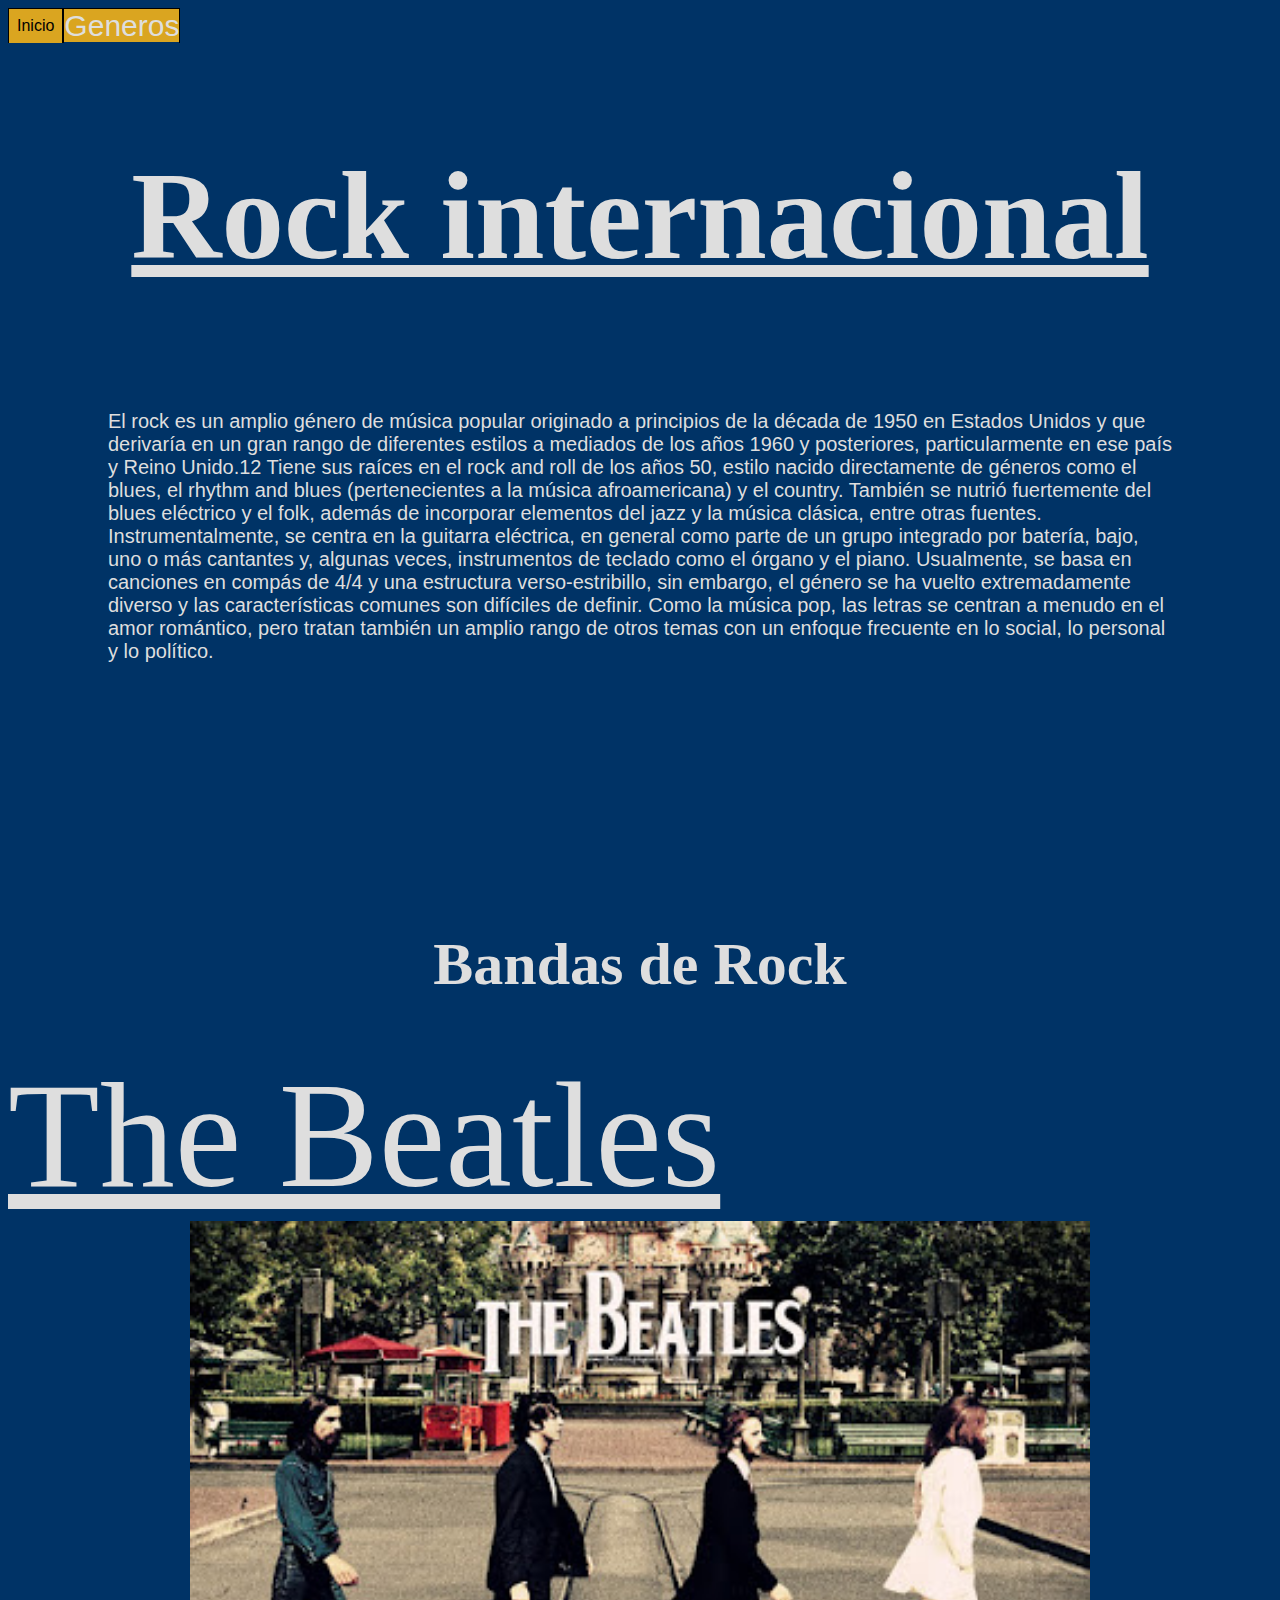
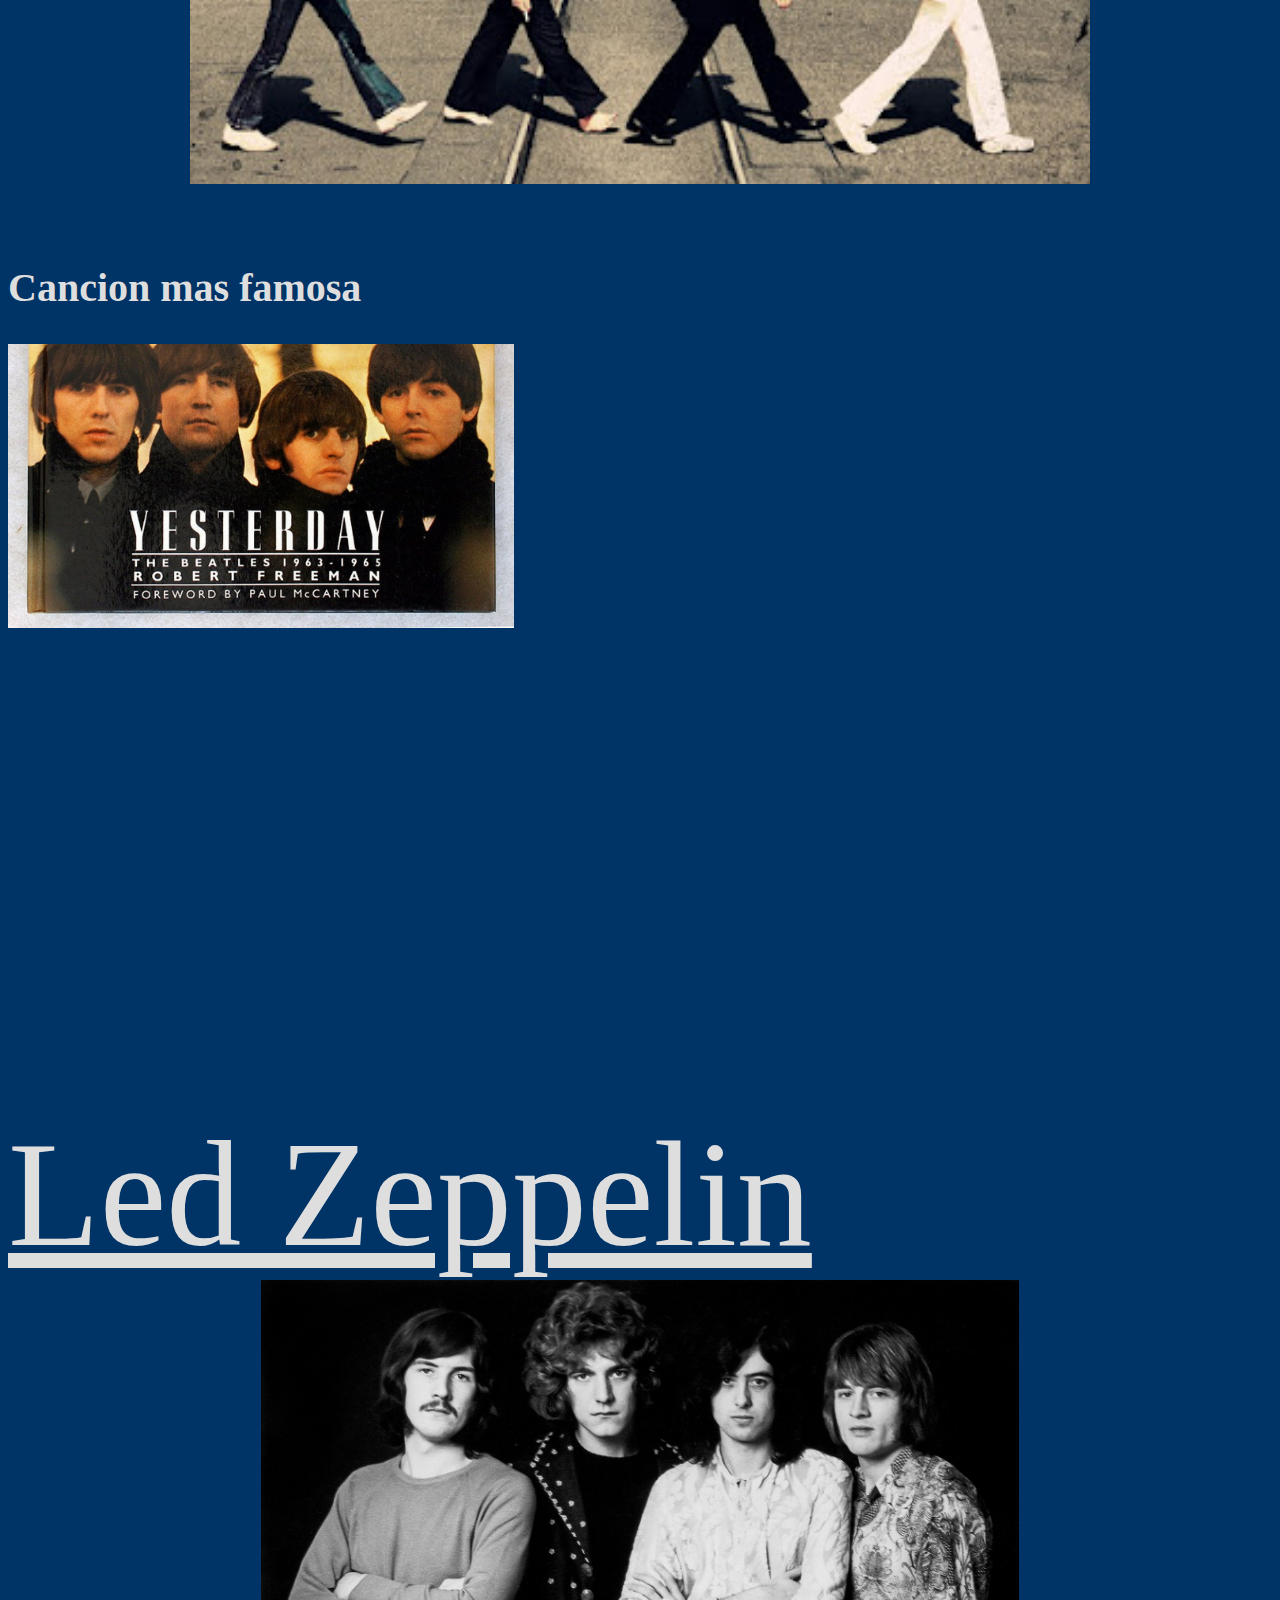
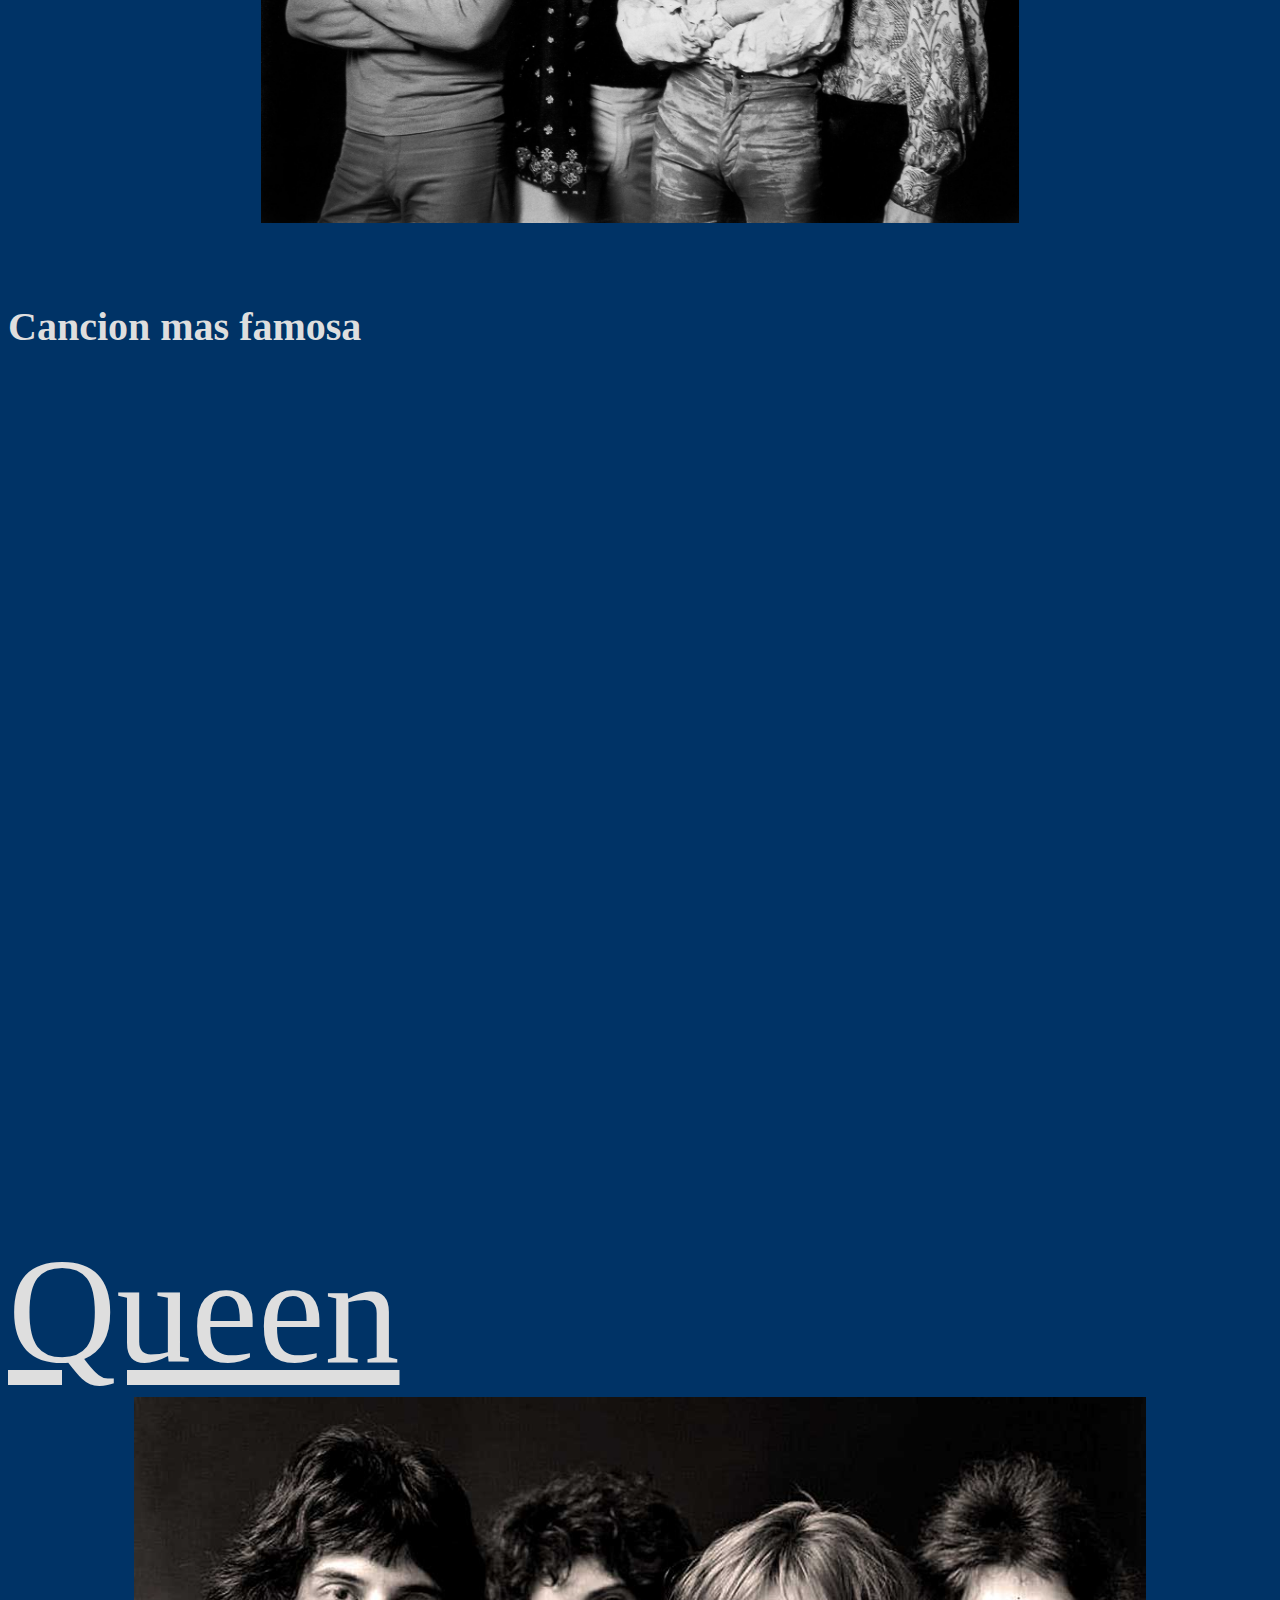
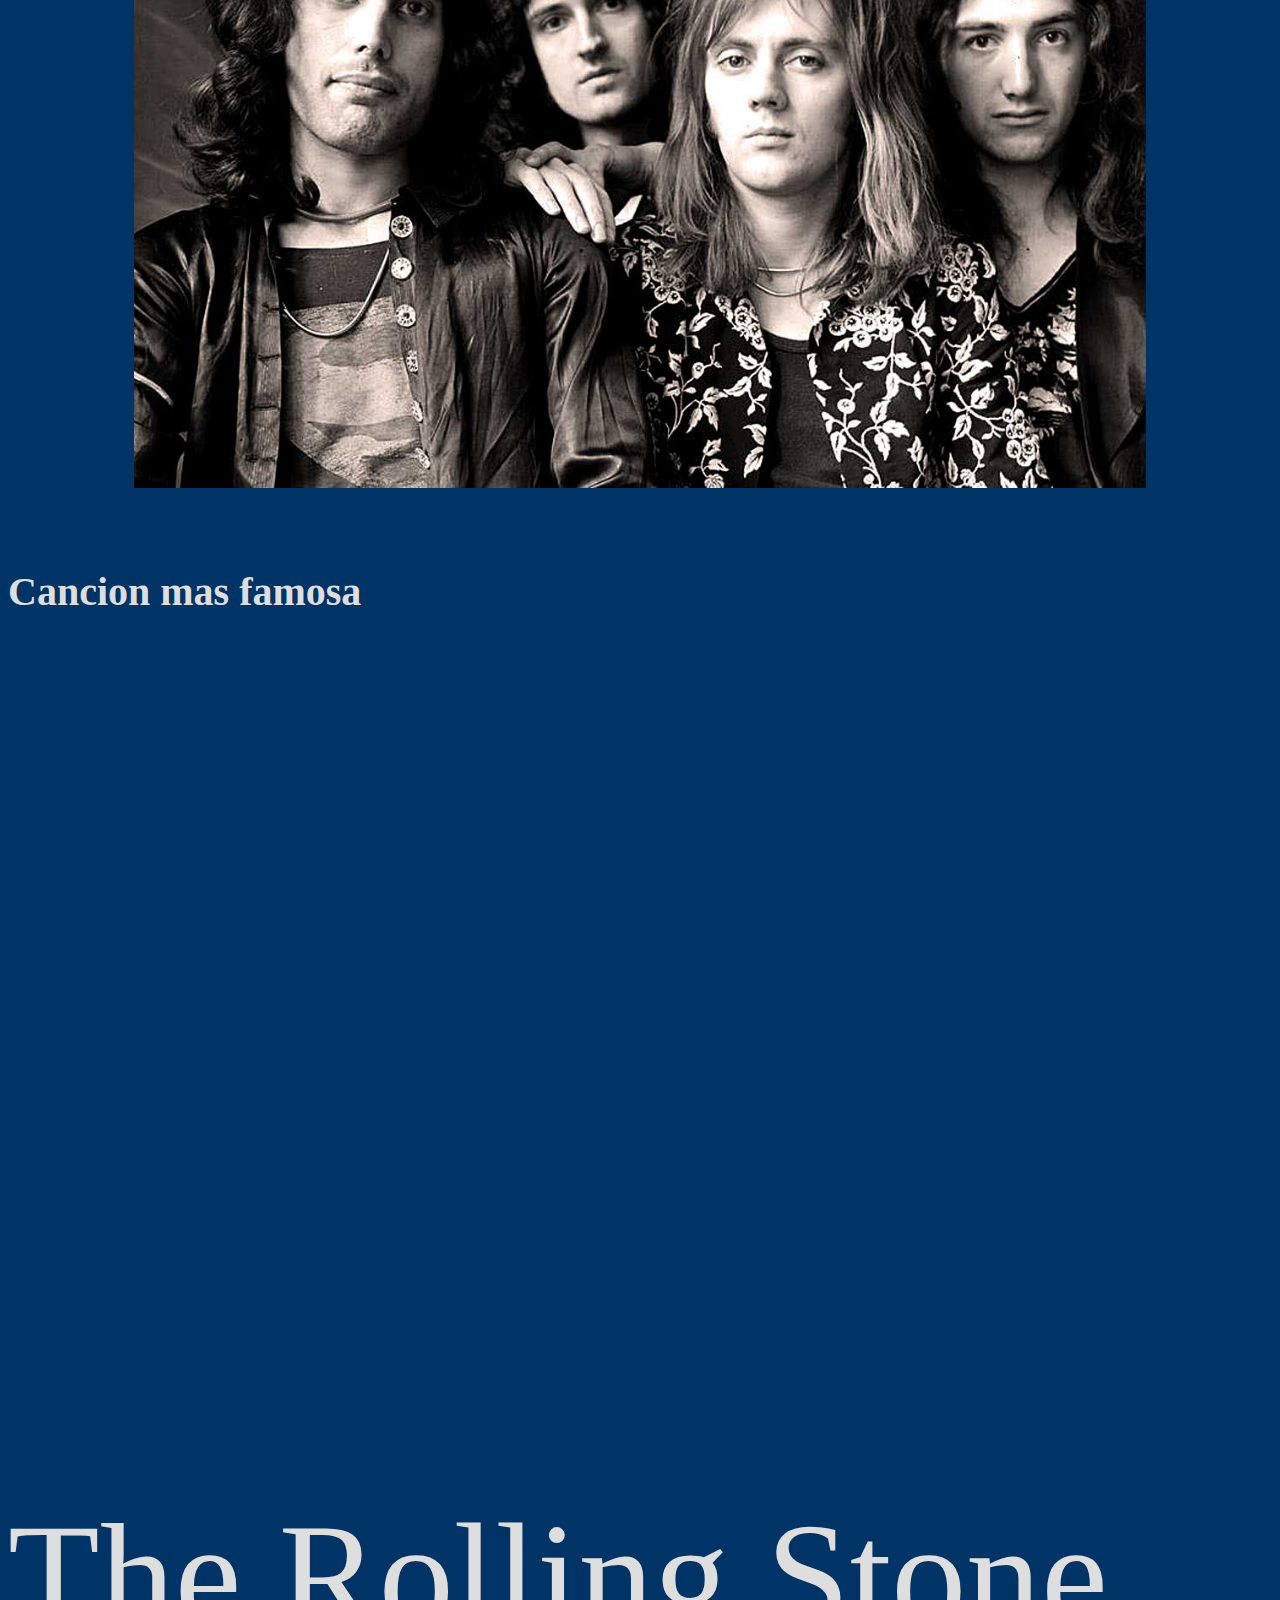
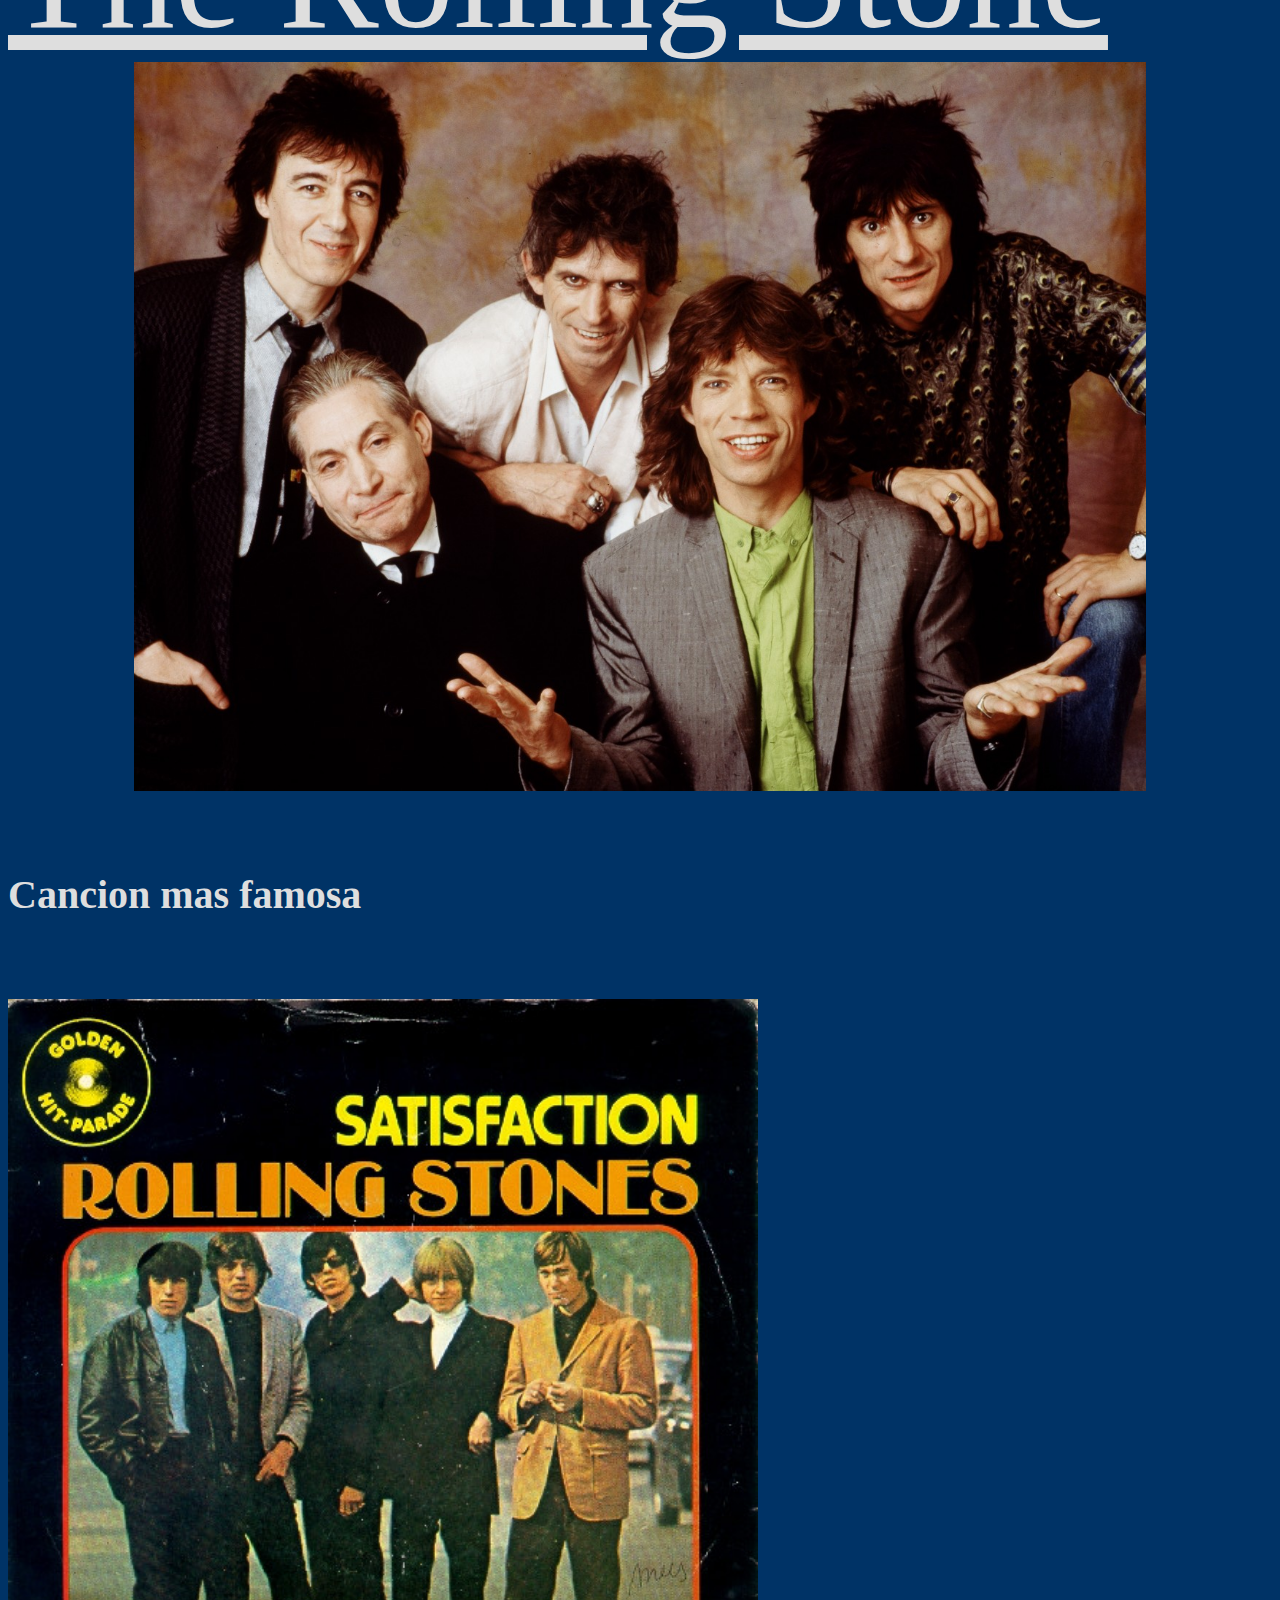
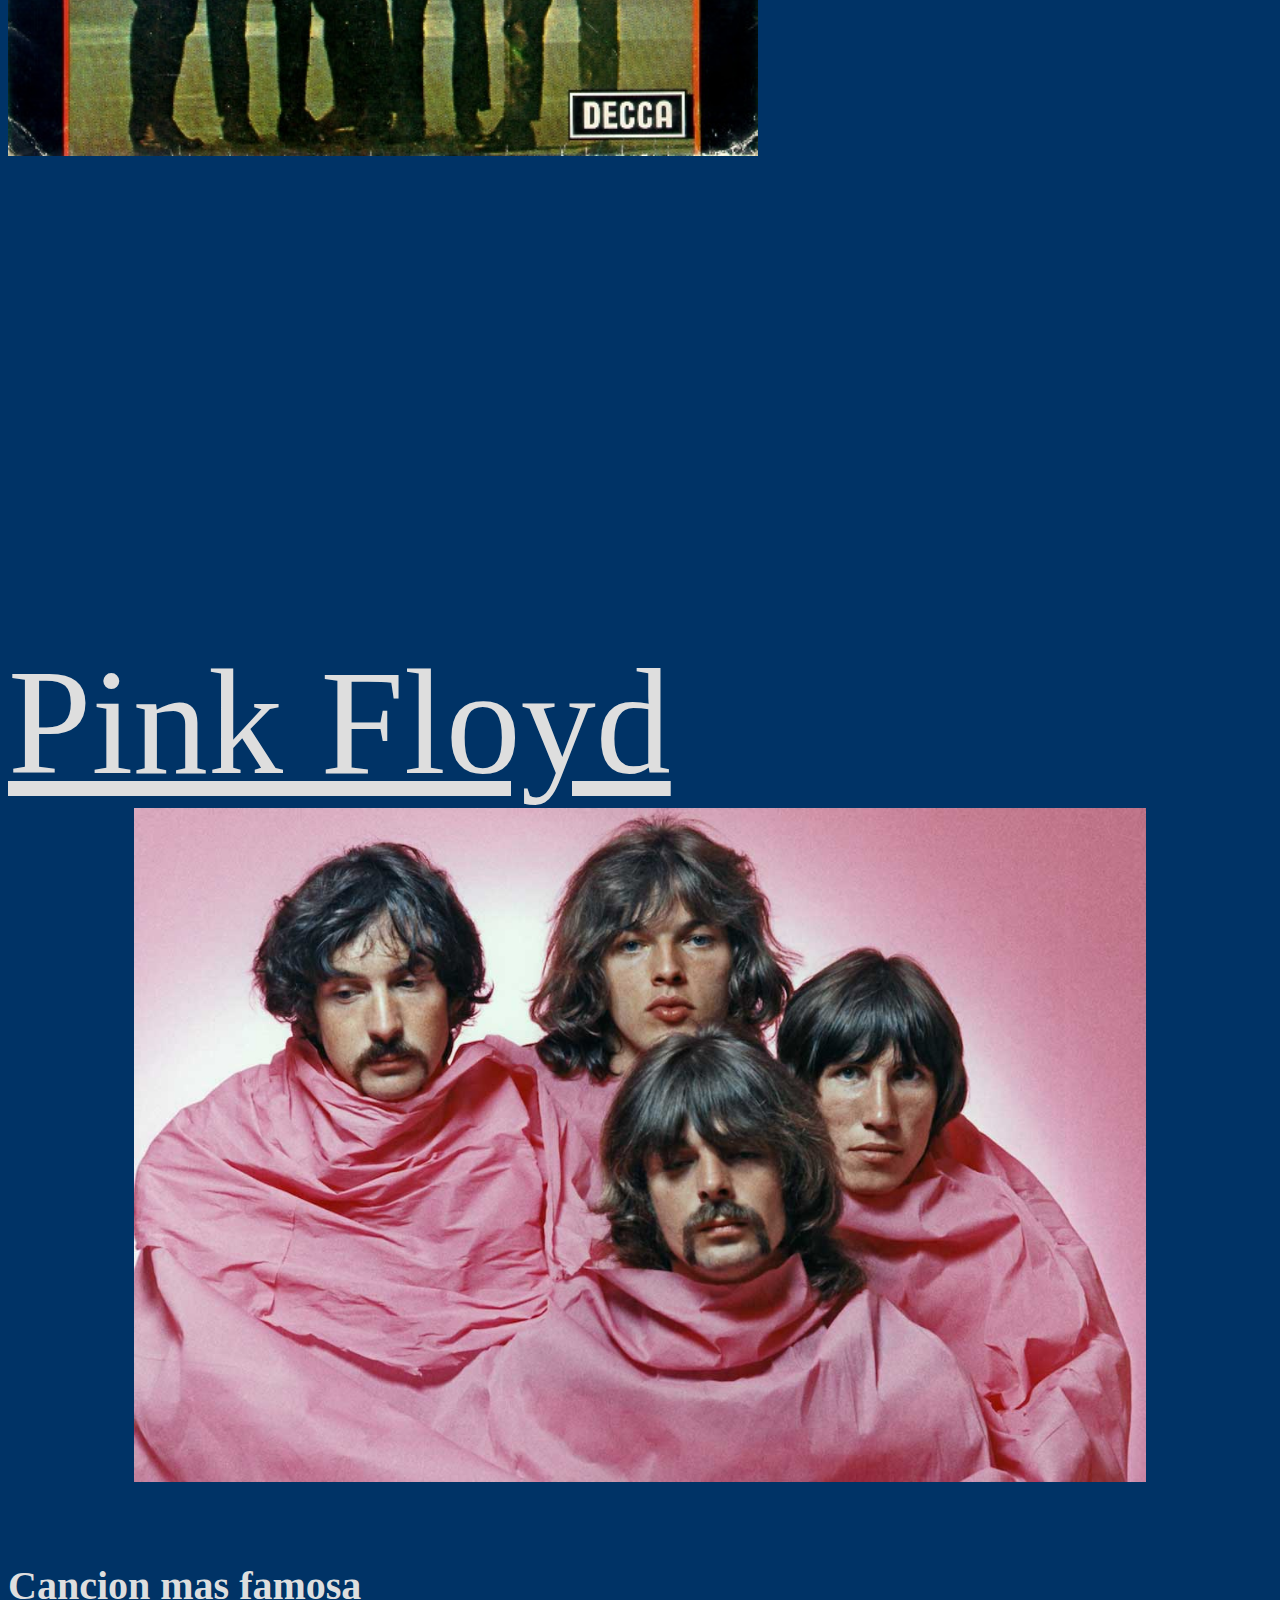
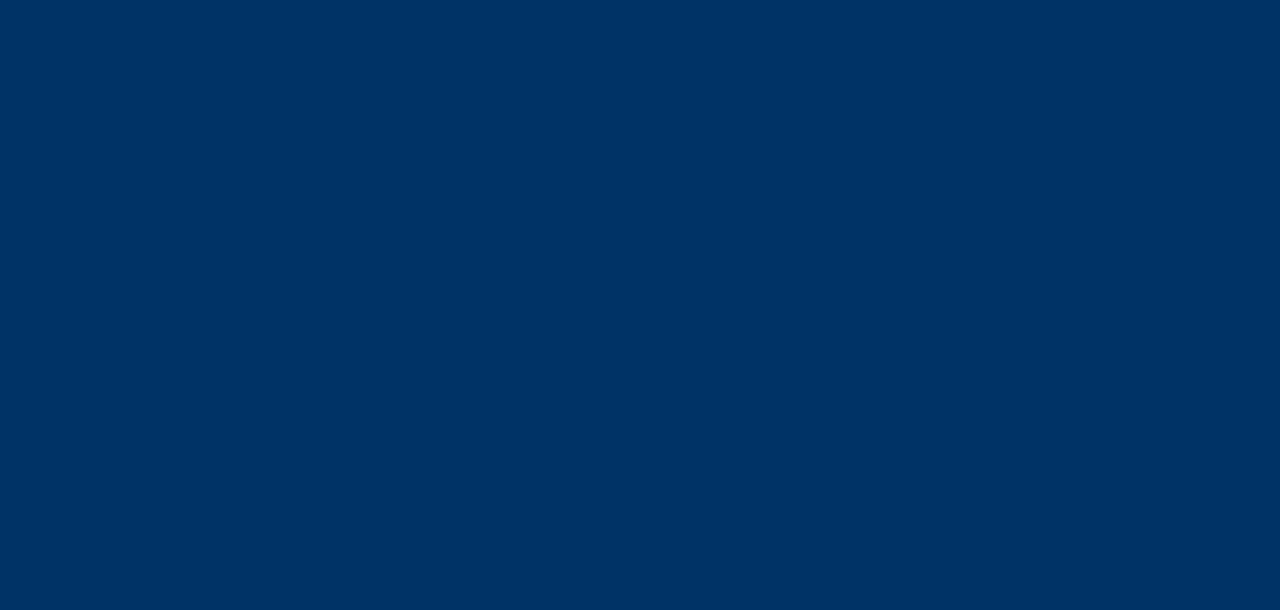
<file: Rock.html>
<!DOCTYPE html>
<html lang="en">
<head>
    <meta charset="UTF-8">
    <meta name="viewport" content="width=device-width, initial-scale=1.0">
    <title>Sonidos del Mundo</title>
    <link rel="shortcut icon" href="nota-musical.jpg" type="image/x-icon">
</head>
<body>
    <ul>
        <li><a class="Buscador" href="index.html">Inicio</a></li>
        </ul>
            <div class="dropdown">
                <span class="dropdown-toggle">Generos</span>
            <div class="dropdown-menu">
            
            <a class="Buscador" href="RockNacional.html">Rock Nacional</a></li>
            <a class="Buscador" href="Rock.html">Rock internacional</a></li>
            <a class="Buscador" href="Pop.html">Pop</a></li>
            <a class="Buscador" href="Electronica.html">Electronica</a></li>
            </div>
        </div>
    <br>
    <br>
    <div class="R">
        <h1 class="texto-mod" id="rock-def">Rock internacional</h1>
    <br>
    <p>El rock es un amplio género de música popular originado a principios de la década de 1950 en Estados Unidos y que derivaría en un gran rango de diferentes estilos a mediados de los años 1960 y posteriores, particularmente en ese país y Reino Unido.1​2​ Tiene sus raíces en el rock and roll de los años 50, estilo nacido directamente de géneros como el blues, el rhythm and blues (pertenecientes a la música afroamericana) y el country. También se nutrió fuertemente del blues eléctrico y el folk, además de incorporar elementos del jazz y la música clásica, entre otras fuentes. Instrumentalmente, se centra en la guitarra eléctrica, en general como parte de un grupo integrado por batería, bajo, uno o más cantantes y, algunas veces, instrumentos de teclado como el órgano y el piano. Usualmente, se basa en canciones en compás de 4/4 y una estructura verso-estribillo, sin embargo, el género se ha vuelto extremadamente diverso y las características comunes son difíciles de definir. Como la música pop, las letras se centran a menudo en el amor romántico, pero tratan también un amplio rango de otros temas con un enfoque frecuente en lo social, lo personal y lo político.</p>
    <br><br><br><br><br><br><br><br><br><br><br>
    <h2 class="texto-mod-2">Bandas de Rock</h2>
    <ul class="tamaño-lista">
        <li class="nombre">The Beatles</li>
        <br>
        <a href="https://es.wikipedia.org/wiki/The_Beatles"><img class="foto-artista" src="Beatles-img.jpg" width="900px" alt="."></a>
        <br>
        <h2>Cancion mas famosa</h2>
        <a href="https://www.youtube.com/watch?v=NajvYJab6Pg"><img src="beatles-song.jpg" width="40%" alt="."></a>
        <br><br><br><br><br><br><br><br><br><br><br>
    
        <li class="nombre">Led Zeppelin</li>
        <br>
        <a href="https://en.wikipedia.org/wiki/Led_Zeppelin"><img class="foto-artista" src="led-zeppelinzimg.jpg" width="60%" alt=""></a>
        <br>
        <h2>Cancion mas famosa</h2>
        <br>
        <iframe width="560" height="315" src="https://www.youtube.com/embed/CeqLQXCp5BU?si=_R9FXSU6AggnRbAq" title="YouTube video player" frameborder="0" allow="accelerometer; autoplay; clipboard-write; encrypted-media; gyroscope; picture-in-picture; web-share" referrerpolicy="strict-origin-when-cross-origin" allowfullscreen></iframe>
        <br><br><br><br><br><br><br><br><br><br><br>
    
        <li class="nombre">Queen</li>
        <br>
        <a href="https://es.wikipedia.org/wiki/Queen"><img class="foto-artista" src="Queen-img.jpg" width="80%"></a>
        <br>
        <h2>Cancion mas famosa</h2>
        <br>
        <iframe width="560" height="315" src="https://www.youtube.com/embed/fJ9rUzIMcZQ?si=7hnuqsB0AQZ7TZc8" title="YouTube video player" frameborder="0" allow="accelerometer; autoplay; clipboard-write; encrypted-media; gyroscope; picture-in-picture; web-share" referrerpolicy="strict-origin-when-cross-origin" allowfullscreen></iframe>
        <br><br><br><br><br><br><br><br><br><br><br>
        
        <li class="nombre">The Rolling Stone</li>
        <br>
        <a href="https://es.wikipedia.org/wiki/The_Rolling_Stones"><img class="foto-artista" src="Rolling-Stones-img.jpg" width="80%"></a>
        <br>
        <h2>Cancion mas famosa</h2>
        <br>
        <a href="https://www.youtube.com/watch?v=nrIPxlFzDi0"><img src="rolling-stones-song.jpg" width="750px"></a>
    
        <br><br><br><br><br><br><br><br><br><br><br>
    
        <li class="nombre">Pink Floyd</li>
        <br>
        <a href="https://es.wikipedia.org/wiki/Pink_Floyd"><img class="foto-artista" src="pink-floyd-img.jpg" width="80%"></a>
        <br>
        <h2>Cancion mas famosa</h2>
        <br>
        <iframe width="560" height="315" src="https://www.youtube.com/embed/HrxX9TBj2zY?si=arx9IbFDtxM4sDw1" title="YouTube video player" frameborder="0" allow="accelerometer; autoplay; clipboard-write; encrypted-media; gyroscope; picture-in-picture; web-share" referrerpolicy="strict-origin-when-cross-origin" allowfullscreen></iframe>
        <br><br><br><br><br>
    </ul>
    
    </div>

    <style>
        span{
    font-family:'Gill Sans', 'Gill Sans MT', Calibri, 'Trebuchet MS', sans-serif;
    
}
.dropdown{
    position: relative;
    display: inline-block;
    font-size: 30px;
    border-right: 1px solid black;
    border-left: 1px solid black;
    border-top: 1px solid black;
}

.dropdown-toggle{
    cursor: pointer;
    background-color: goldenrod;
}

.dropdown-menu{
    display: none;
    position:absolute;
    background-color: #f9f9f9;
    min-width: 160px;
    box-shadow: 0px 8px 16px 0px rgba(0,0,0,0.2);
    
    
}

.dropdown-menu a {
    color: black;
    padding: 12px 16px;
    text-decoration: none;
    display: block;

}

.dropdown-menu a hover{
    background-color:blueviolet;
}

.dropdown:hover .dropdown-menu{
    display:block;
}

        li {
    float: left;
 }
   
 li a{
    display: block;
    color: black;
    font-family:'Gill Sans', 'Gill Sans MT', Calibri, 'Trebuchet MS', sans-serif;
    text-align: center;
    padding: 14px 50px;
    text-decoration: none;
    border-right: 1px solid black;
    border-left: 1px solid black;
    border-top: 1px solid black;
    
}


.Buscador{
    display: block;
    padding: 8px;
    background-color: goldenrod;
   }

   li a:hover{
    background-color: blue;
   }
ul {
   list-style-type: none;
   margin: 0;
   padding: 0;
   
}
    

.texto-mod{
    text-align: center;
    text-decoration-line: underline;
    font-size: 125px;
}

.texto-mod-2{
    font-size: 60px;
    text-align: center;
}

.tamaño-lista{
    font-size: 40px;
    font-family: 'Times New Roman', Times, serif;
}

p{
    font-size: 20px;
    font-family: 'Franklin Gothic Medium', 'Arial Narrow', Arial, sans-serif;
    margin-left: 100px;
    margin-right: 100px;
}

.RN{
    background-color: rgb(128,0,0);
}

.R{
   background-color: rgb(0,51,102);
}

.P{
 background-color: rgb(173,216,203);
}

.E{
    background-color: rgb(204,0, 255);
}

.F{
background-color: rgb(150,111,86);
}

.nombre{
    font-size: 150px;
    font-family: 'Times New Roman', Times, serif;
    text-decoration: underline;
    text-align: center;
}

.foto-artista{
    display: block;
    margin: auto;
}

h2{
    font-size:40px;
}

.Fondo{
color: white;
}

body{
    background-color: rgb(0,51,102);
    color: #dedede;
}
    </style>  
</body>
</html>
</file>
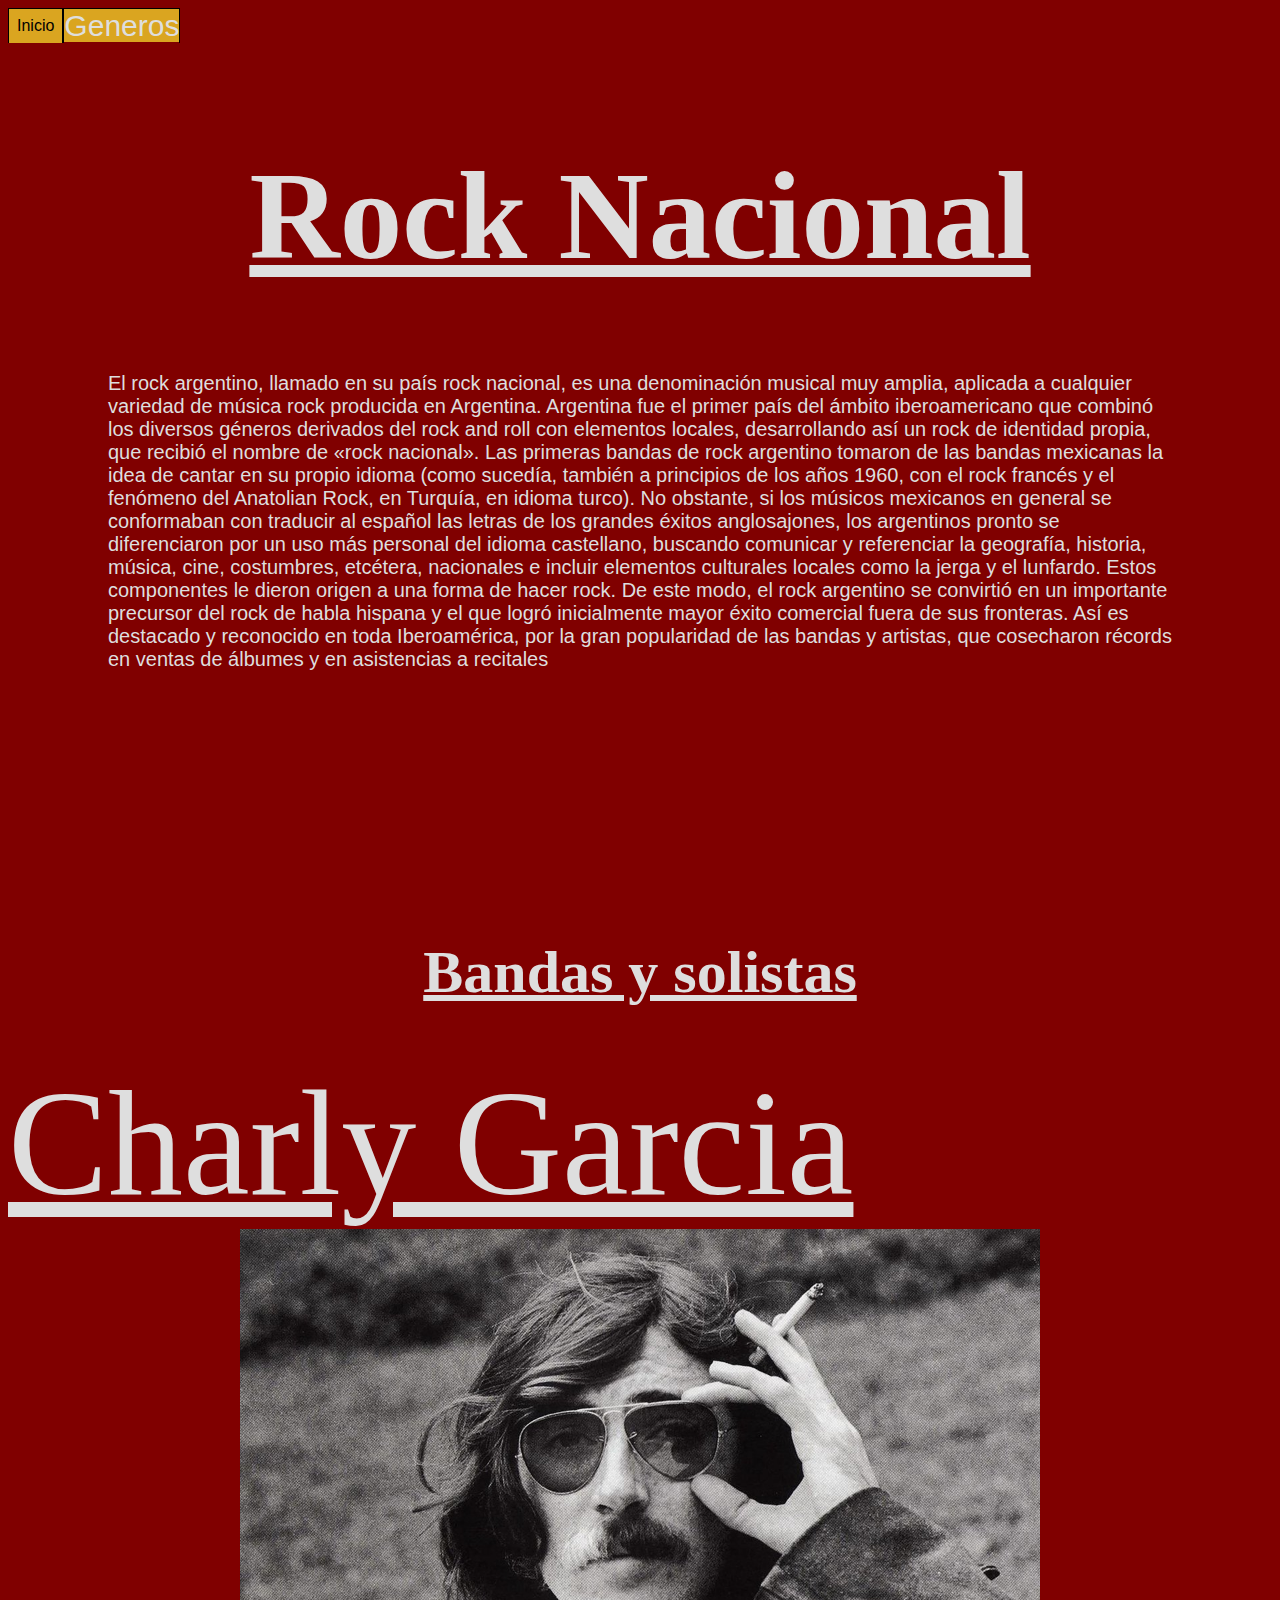
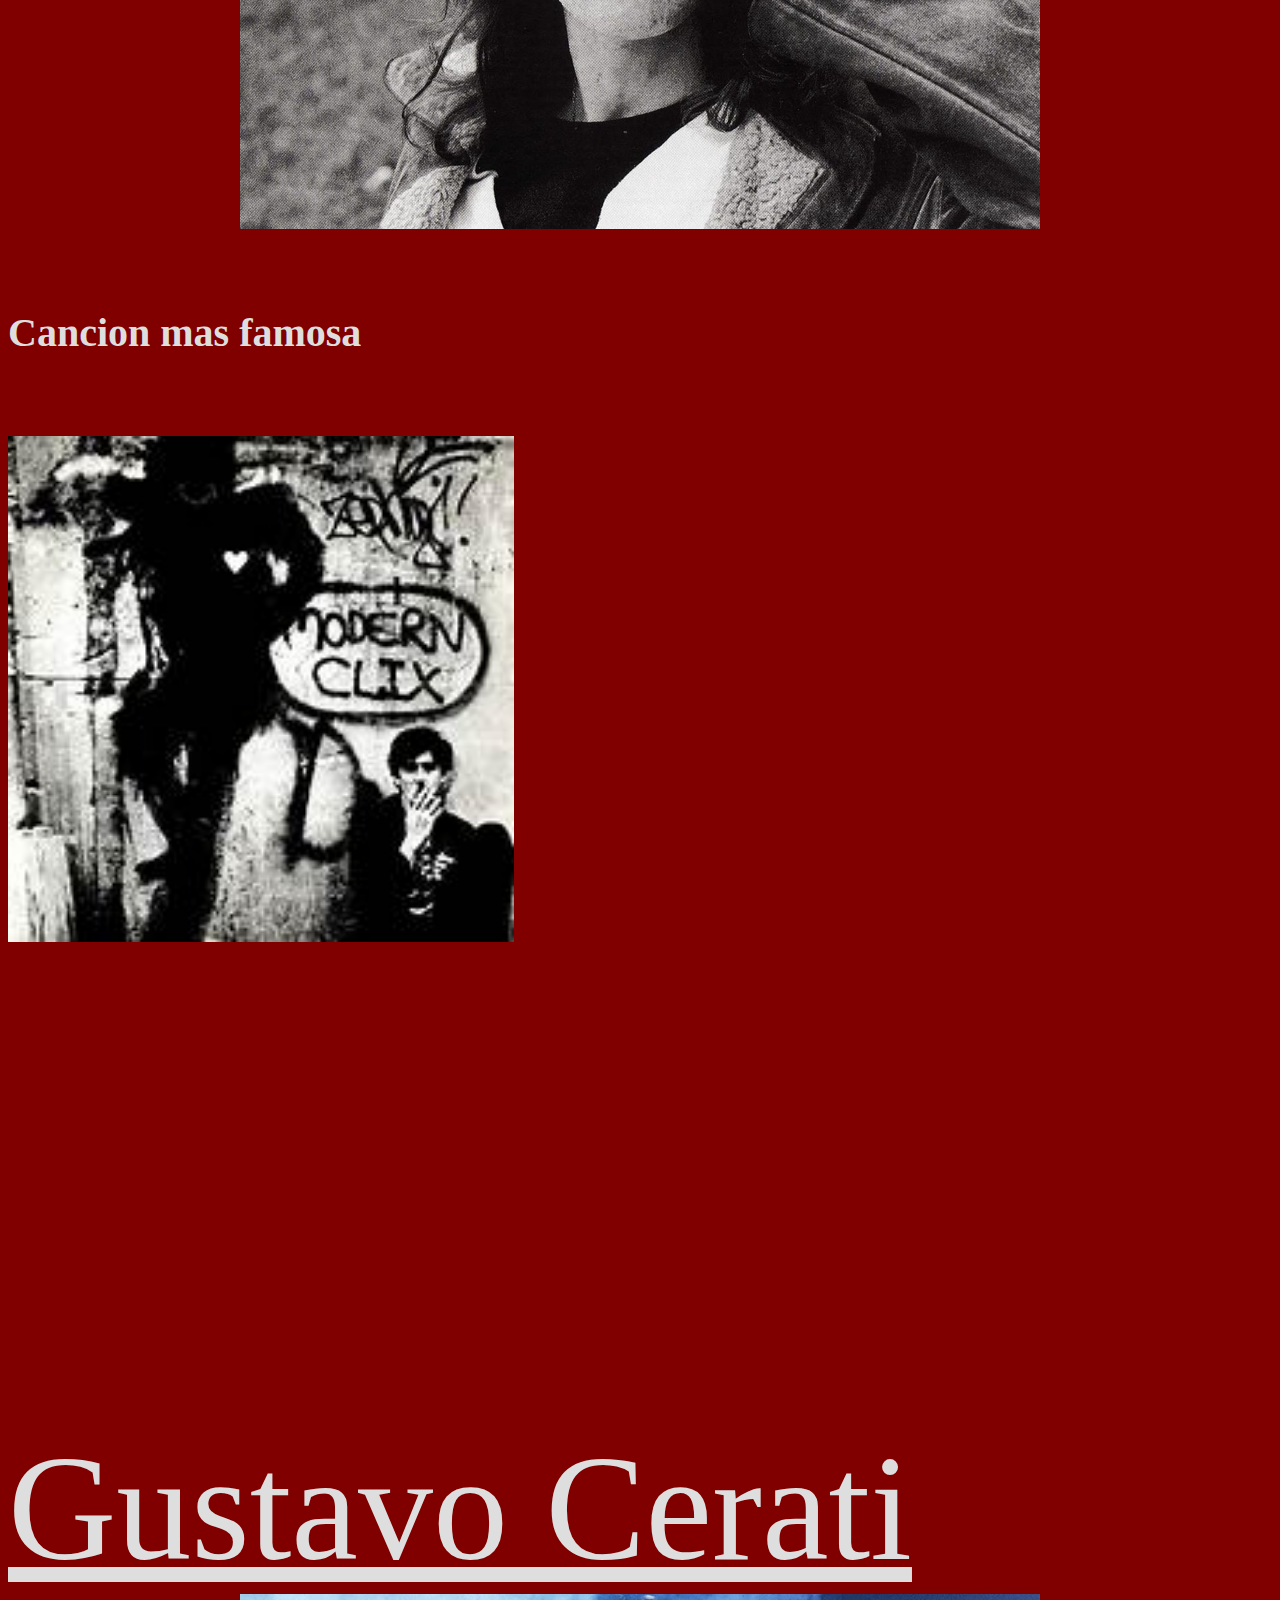
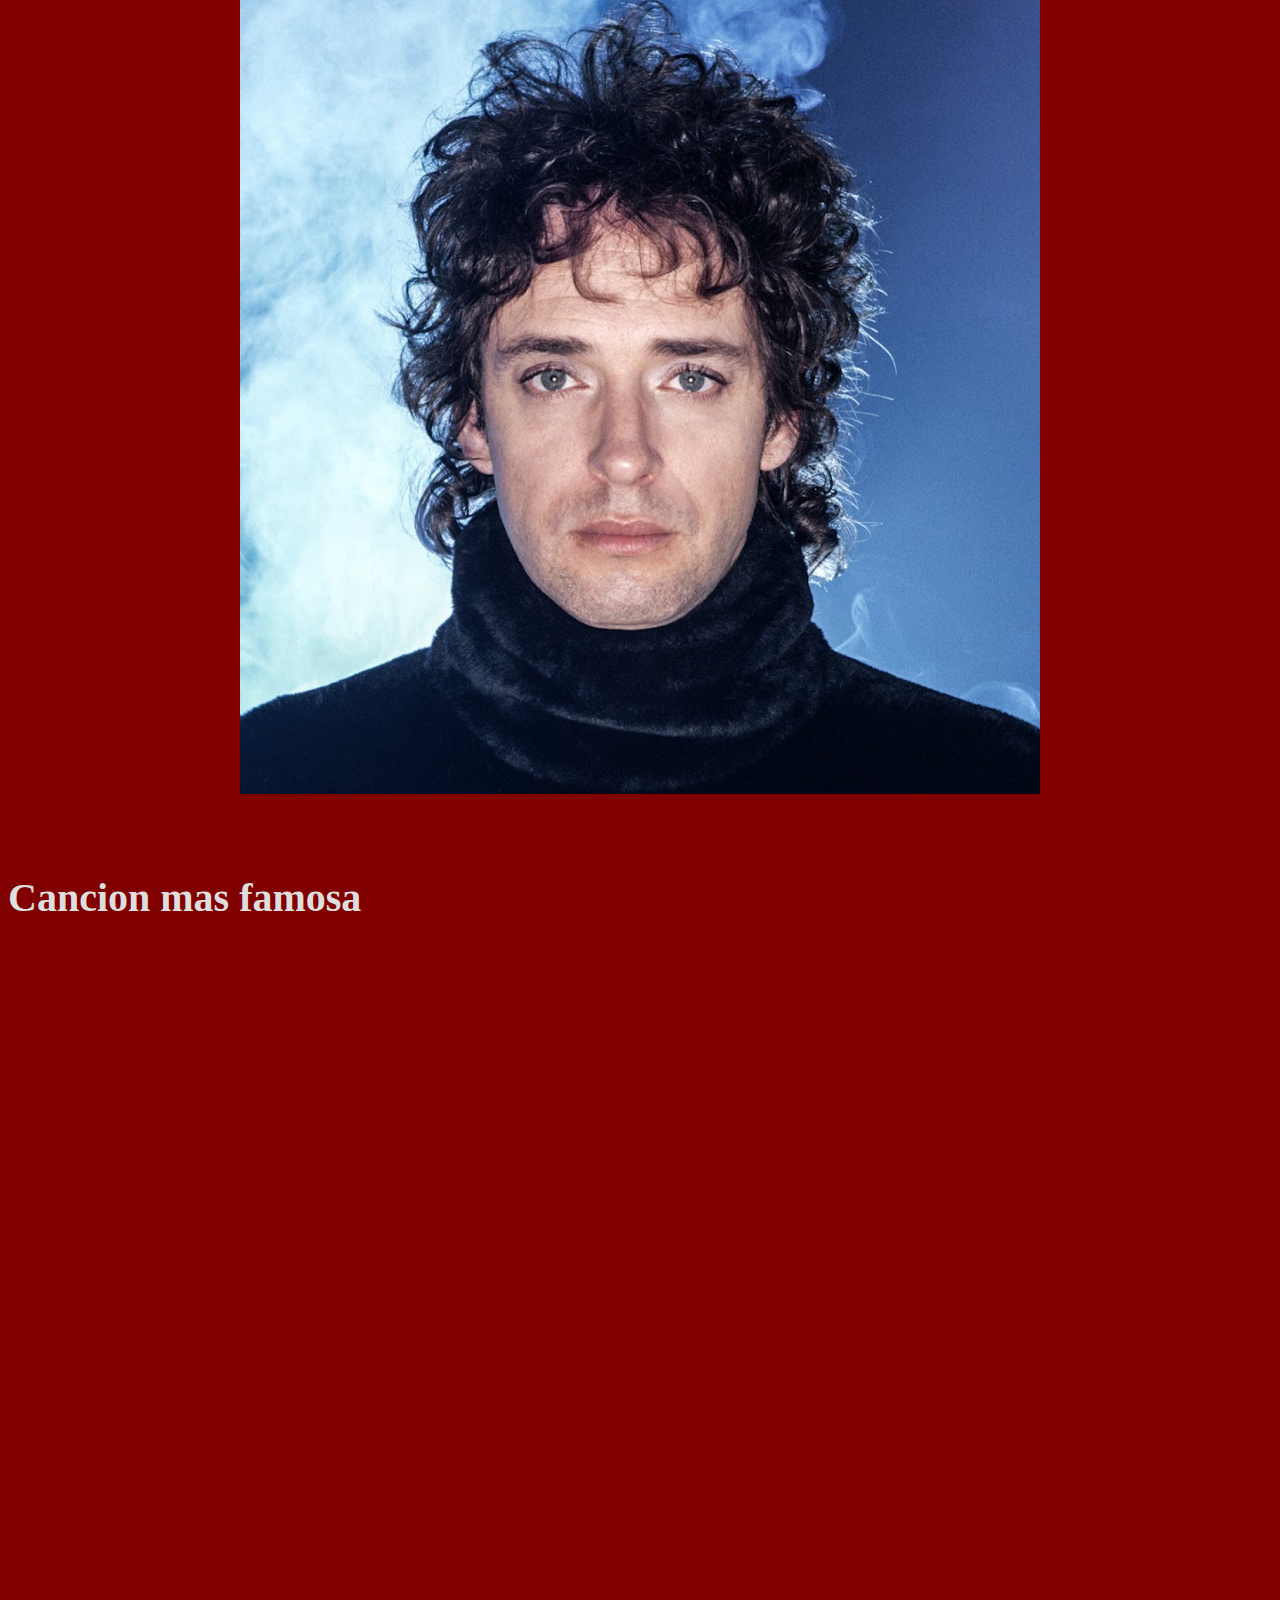
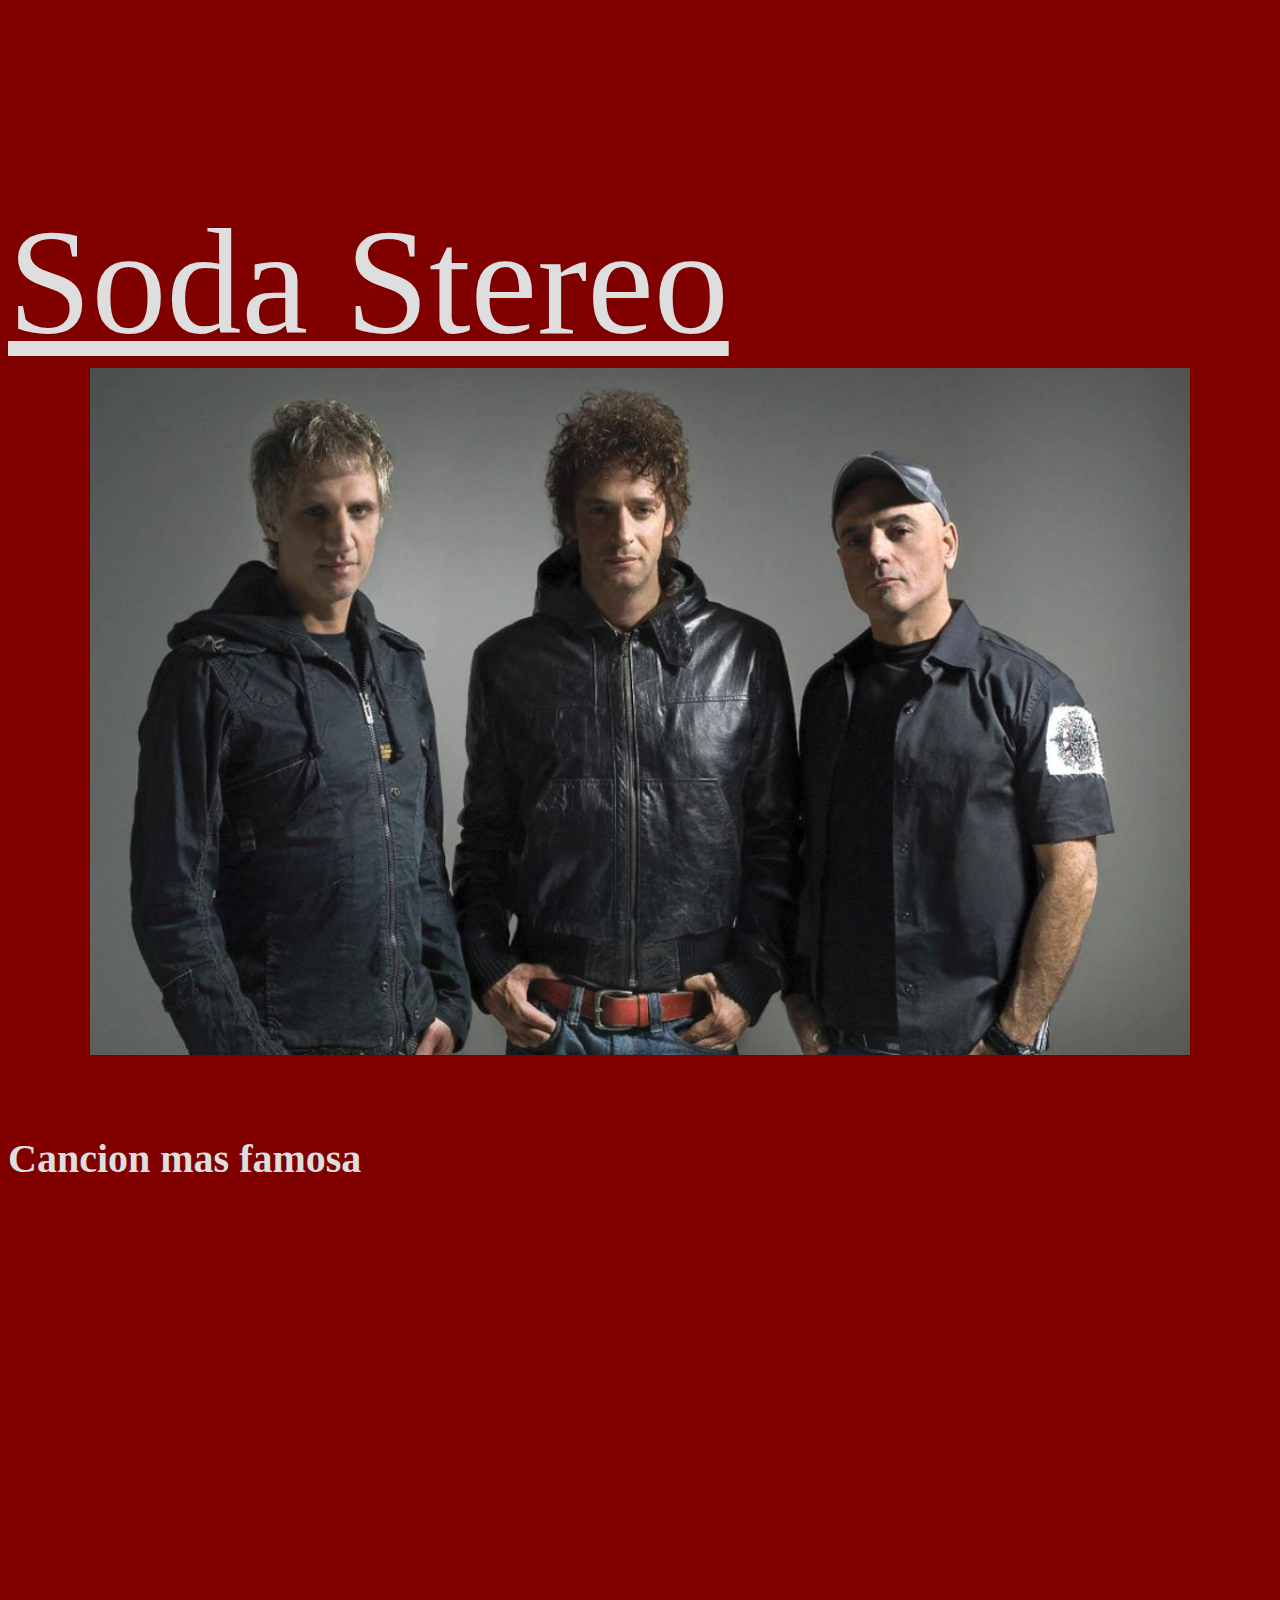
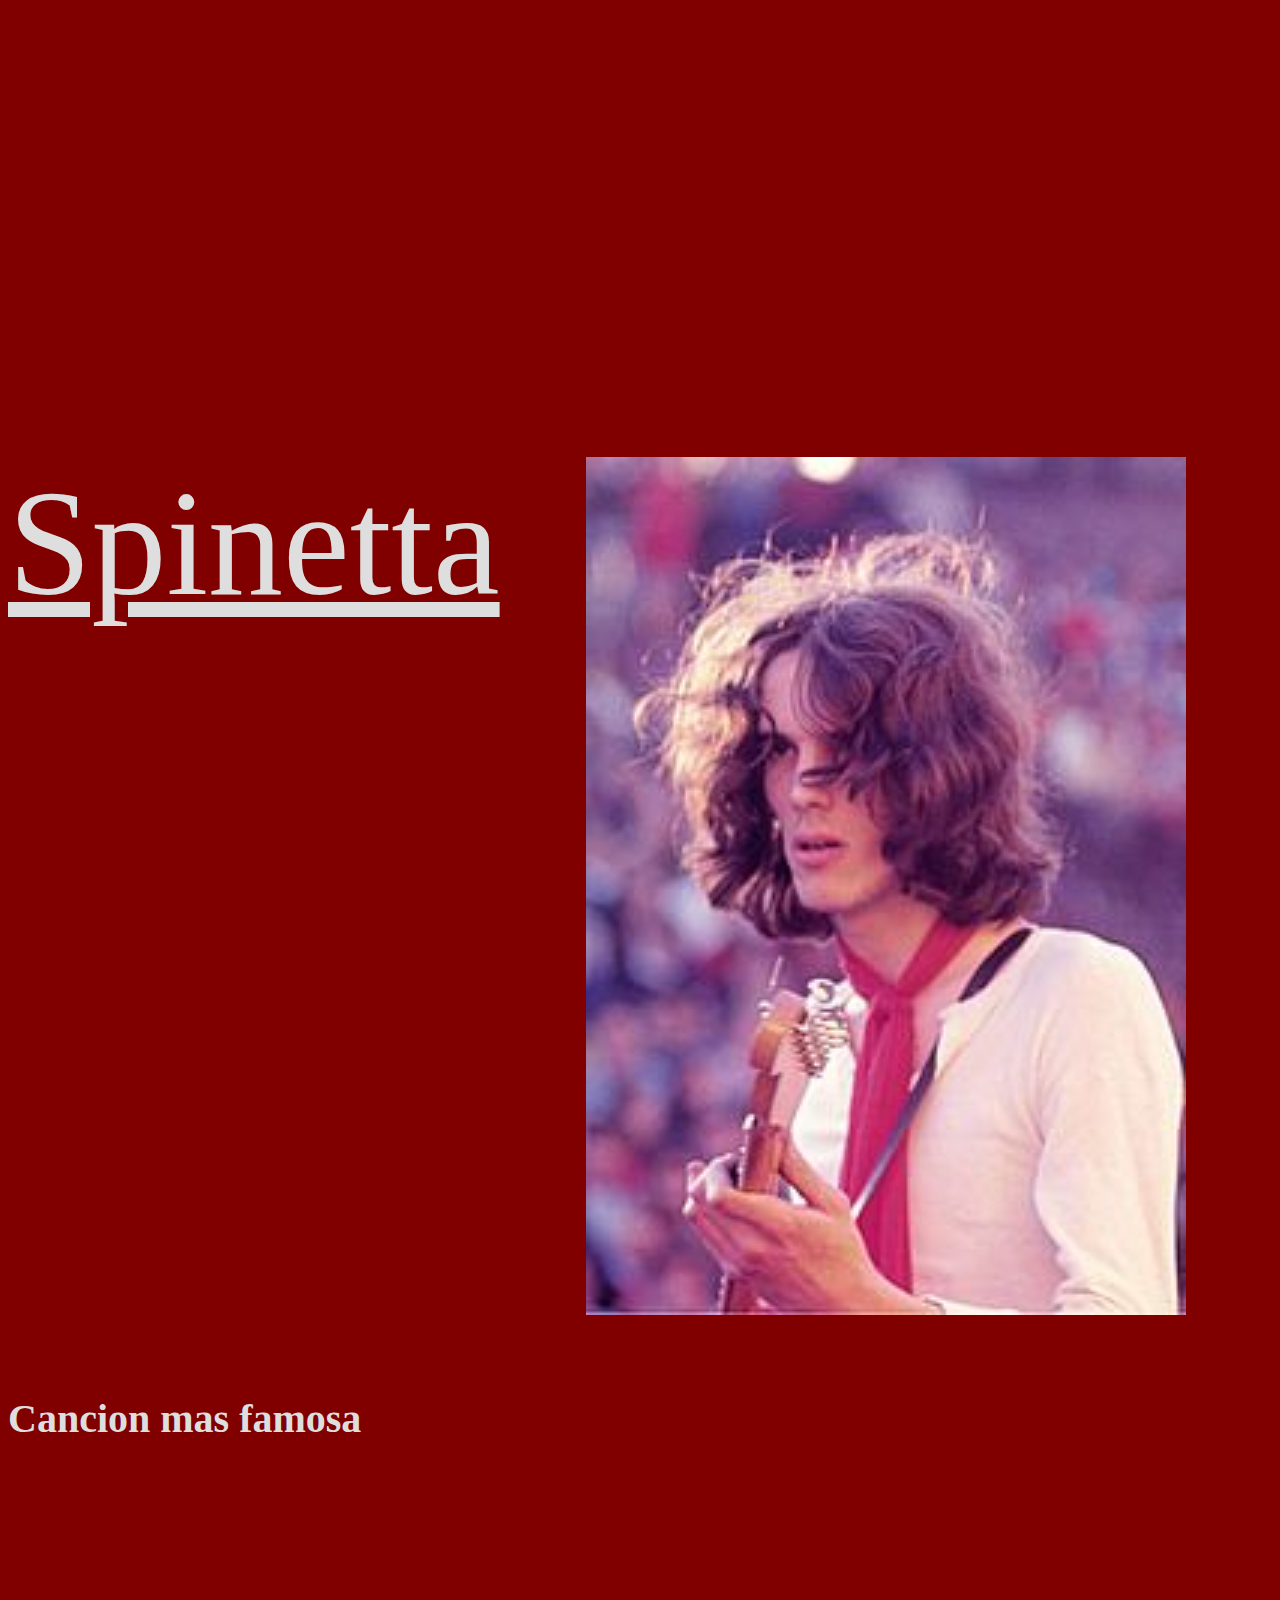
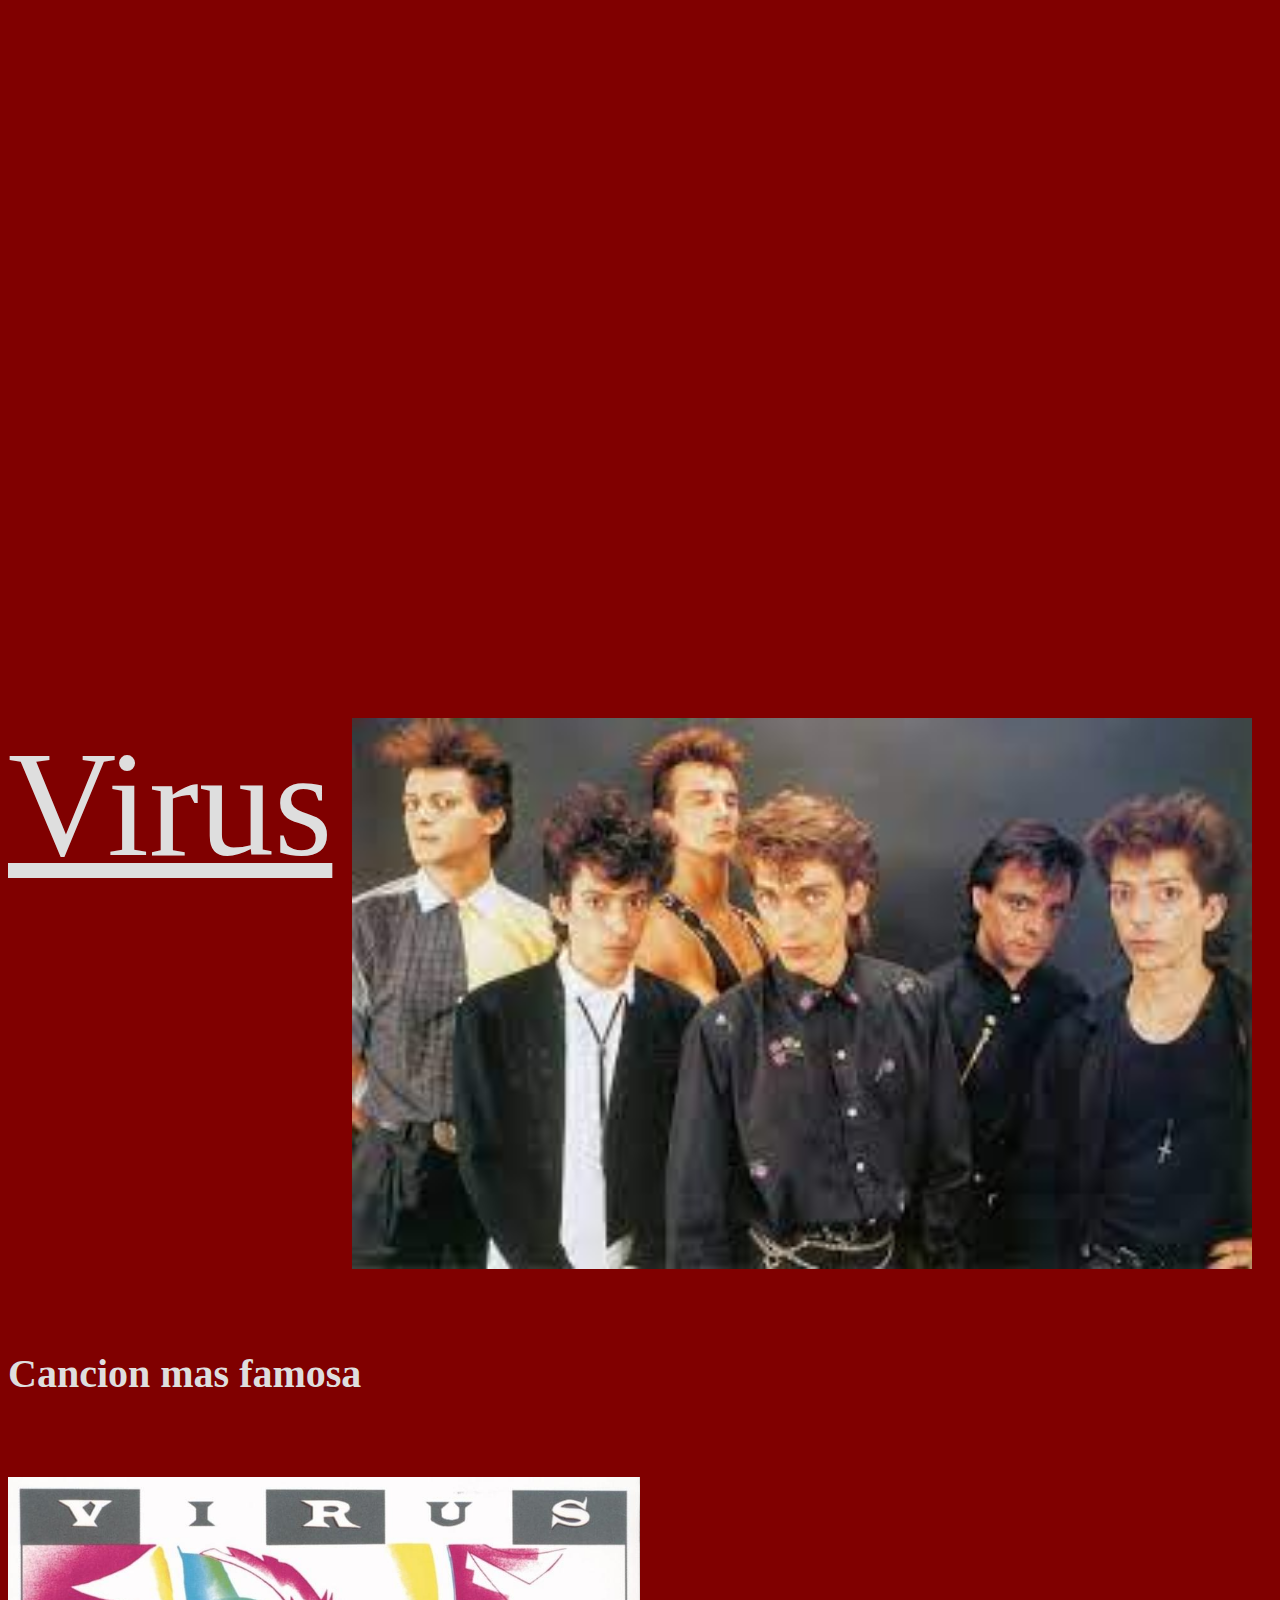
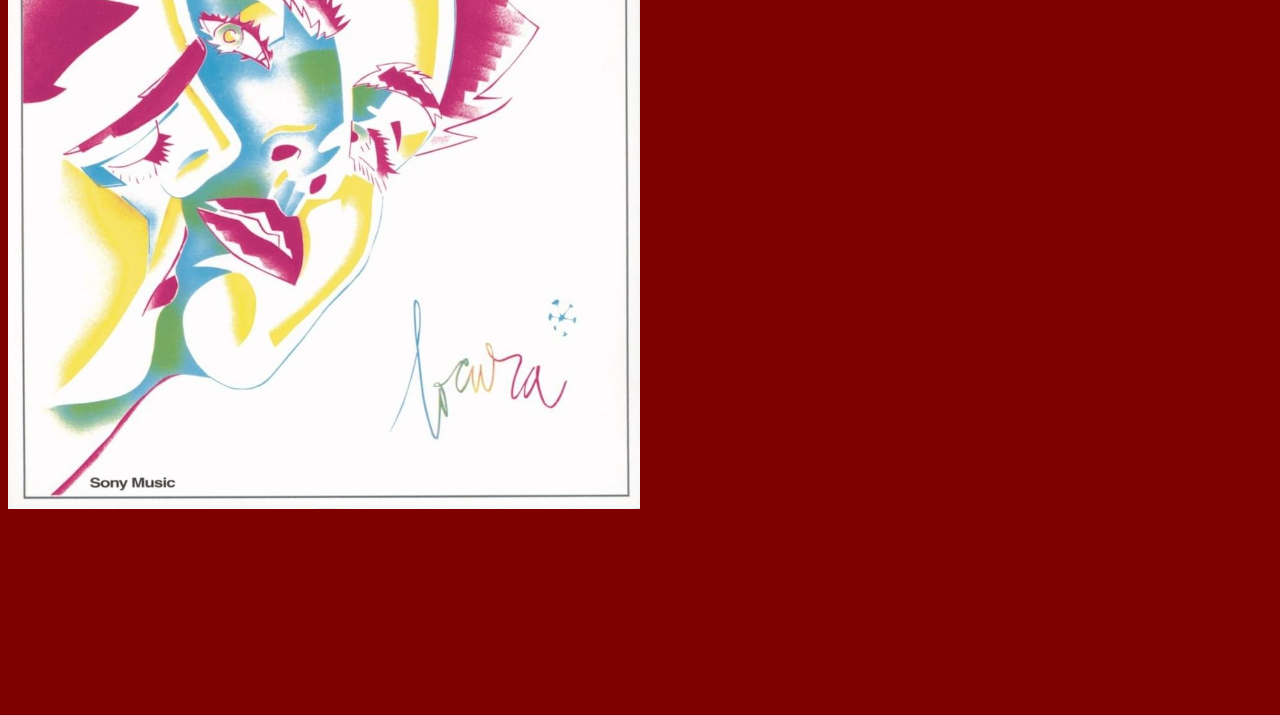
<file: RockNacional.html>
<!DOCTYPE html>
<html lang="en">
<head>
    <meta charset="UTF-8">
    <meta name="viewport" content="width=device-width, initial-scale=1.0">
    <title>Sonidos del Mundo</title>
    <link rel="shortcut icon" href="nota-musical.jpg" type="image/x-icon">
    
</head>
<body>
    <ul>
        <li><a class="Buscador" href="index.html">Inicio</a></li>
        </ul>
            <div class="dropdown">
                <span class="dropdown-toggle">Generos</span>
            <div class="dropdown-menu">
            
            <a class="Buscador" href="RockNacional.html">Rock Nacional</a></li>
            <a class="Buscador" href="Rock.html">Rock internacional</a></li>
            <a class="Buscador" href="Pop.html">Pop</a></li>
            <a class="Buscador" href="Electronica.html">Electronica</a></li>
            </div>
        </div>
    <br>
    <br>
    <div class="RN">
        <h1 class="texto-mod" id="rock-nacional-def">Rock Nacional</h1>
        <p>El rock argentino, llamado en su país rock nacional, es una denominación musical muy amplia, aplicada a cualquier variedad de música rock producida en Argentina. Argentina fue el primer país del ámbito iberoamericano que combinó los diversos géneros derivados del rock and roll con elementos locales, desarrollando así un rock de identidad propia, que recibió el nombre de «rock nacional». Las primeras bandas de rock argentino tomaron de las bandas mexicanas la idea de cantar en su propio idioma (como sucedía, también a principios de los años 1960, con el rock francés y el fenómeno del Anatolian Rock, en Turquía, en idioma turco). No obstante, si los músicos mexicanos en general se conformaban con traducir al español las letras de los grandes éxitos anglosajones, los argentinos pronto se diferenciaron por un uso más personal del idioma castellano, buscando comunicar y referenciar la geografía, historia, música, cine, costumbres, etcétera, nacionales e incluir elementos culturales locales como la jerga y el lunfardo. Estos componentes le dieron origen a una forma de hacer rock. De este modo, el rock argentino se convirtió en un importante precursor del rock de habla hispana y el que logró inicialmente mayor éxito comercial fuera de sus fronteras. Así es destacado y reconocido en toda Iberoamérica, por la gran popularidad de las bandas y artistas, que cosecharon récords en ventas de álbumes y en asistencias a recitales</p>
          
             <br><br><br><br><br><br><br><br><br><br><br>
        <h2 class="texto-mod-2"><u>Bandas y solistas</u></h2>
        <ul class="tamaño-lista">
        <li class="nombre">Charly Garcia</li>
        <a href="https://es.wikipedia.org/wiki/Charly_Garc%C3%ADa"><img class="foto-artista" src="charly-img.jpeg" width="800px" alt="foto-charly"></a>
        <br>
        <h2>Cancion mas famosa</h2>
        <br>
        <a href="https://www.youtube.com/watch?v=jzO8x1pnbCk"><img src="charly-song.jpg" width="40%"></a>
        <br><br><br><br><br><br><br><br><br><br><br>
    
        <li class="nombre">Gustavo Cerati</li>
        <a href="https://es.wikipedia.org/wiki/Gustavo_Cerati"><img class="foto-artista" src="cerati-img.jpg" width="800px" alt="."></a>
        <br>
        <h2>Cancion mas famosa</h2>
        <br>
        <iframe width="560" height="315" src="https://www.youtube.com/embed/vpc2RcYIwo0?si=mQy9VD9cnkAAR-Z7" title="YouTube video player" frameborder="0" allow="accelerometer; autoplay; clipboard-write; encrypted-media; gyroscope; picture-in-picture; web-share" referrerpolicy="strict-origin-when-cross-origin" allowfullscreen></iframe>
        <br><br><br><br><br><br><br><br><br><br><br>
    
        <li class="nombre">Soda Stereo</li>
        <a href="https://es.wikipedia.org/wiki/Soda_Stereo"><img class="foto-artista" src="soda-estereo-img.png" width="1100px" alt=""></a>
        <br>
        <h2>Cancion mas famosa</h2>
        <br>
        <iframe width="560" height="315" src="https://www.youtube.com/embed/OcHJAEQvRgk?si=v7dCmZfCaiYs2m4g" title="YouTube video player" frameborder="0" allow="accelerometer; autoplay; clipboard-write; encrypted-media; gyroscope; picture-in-picture; web-share" referrerpolicy="strict-origin-when-cross-origin" allowfullscreen></iframe>
        <br><br><br><br><br><br><br><br><br><br><br>
        
        <li class="nombre">Spinetta</li>
        <a href="https://es.wikipedia.org/wiki/Luis_Alberto_Spinetta"><img class="foto-artista" src="Spinetta-img.jpg" width="600px" alt=""></a>
        <br>
        <h2>Cancion mas famosa</h2>
        <br>
        <iframe width="560" height="315" src="https://www.youtube.com/embed/FEH4e4euw50?si=I1ZqINeq2P5OapNR" title="YouTube video player" frameborder="0" allow="accelerometer; autoplay; clipboard-write; encrypted-media; gyroscope; picture-in-picture; web-share" referrerpolicy="strict-origin-when-cross-origin" allowfullscreen></iframe>
        <br><br><br><br><br><br><br><br><br><br><br>
    
        <li class="nombre">Virus</li>
        <a href="https://es.wikipedia.org/wiki/Virus"><img class="foto-artista" src="virus-img.jfif" width="900px" alt=""></a>
        <br>
        <h2>Cancion mas famosa</h2>
        <br>
        <a href="https://www.youtube.com/watch?v=naigChXXbrM"><img src="virus-song.jpg" width="50%"></a>
        <br><br><br><br><br>
    
    
    
        </ul> 
    </div>

    <style>

span{
    font-family:'Gill Sans', 'Gill Sans MT', Calibri, 'Trebuchet MS', sans-serif;
    
}
.dropdown{
    position: relative;
    display: inline-block;
    font-size: 30px;
    border-right: 1px solid black;
    border-left: 1px solid black;
    border-top: 1px solid black;
}

.dropdown-toggle{
    cursor: pointer;
    background-color: goldenrod;
}

.dropdown-menu{
    display: none;
    position:absolute;
    background-color: #f9f9f9;
    min-width: 160px;
    box-shadow: 0px 8px 16px 0px rgba(0,0,0,0.2);
    
    
}

.dropdown-menu a {
    color: black;
    padding: 12px 16px;
    text-decoration: none;
    display: block;

}

.dropdown-menu a hover{
    background-color:blueviolet;
}

.dropdown:hover .dropdown-menu{
    display:block;
}

        li {
    float: left;
 }
   
 li a{
    display: block;
    color: black;
    font-family:'Gill Sans', 'Gill Sans MT', Calibri, 'Trebuchet MS', sans-serif;
    text-align: center;
    padding: 14px 50px;
    text-decoration: none;
    border-right: 1px solid black;
    border-left: 1px solid black;
    border-top: 1px solid black;
    
}

.Buscador{
    display: block;
    padding: 8px;
    background-color: goldenrod;
   }

   li a:hover{
    background-color: blue;
   }
ul {
   list-style-type: none;
   margin: 0;
   padding: 0;
   
}
    

.texto-mod{
    text-align: center;
    text-decoration-line: underline;
    font-size: 125px;
}

.texto-mod-2{
    font-size: 60px;
    text-align: center;
}

.tamaño-lista{
    font-size: 40px;
    font-family: 'Times New Roman', Times, serif;
}

p{
    font-size: 20px;
    font-family: 'Franklin Gothic Medium', 'Arial Narrow', Arial, sans-serif;
    margin-left: 100px;
    margin-right: 100px;
}

.RN{
    background-color: rgb(128,0,0);
}

.R{
   background-color: rgb(0,51,102);

}

.P{
 background-color: rgb(173,216,203);
}

.E{
    background-color: rgb(204,0, 255);
}

.F{
background-color: rgb(150,111,86);
}

.nombre{
    font-size: 150px;
    font-family: 'Times New Roman', Times, serif;
    text-decoration: underline;
    text-align: center;
}

.foto-artista{
    display: block;
    margin: auto;
}

h2{
    font-size:40px;
}

.Fondo{
color: white;
}

body{
    background-color: rgb(128,0,0);
    color: #dedede;
}
    </style>
</body>
</html>
</file>
